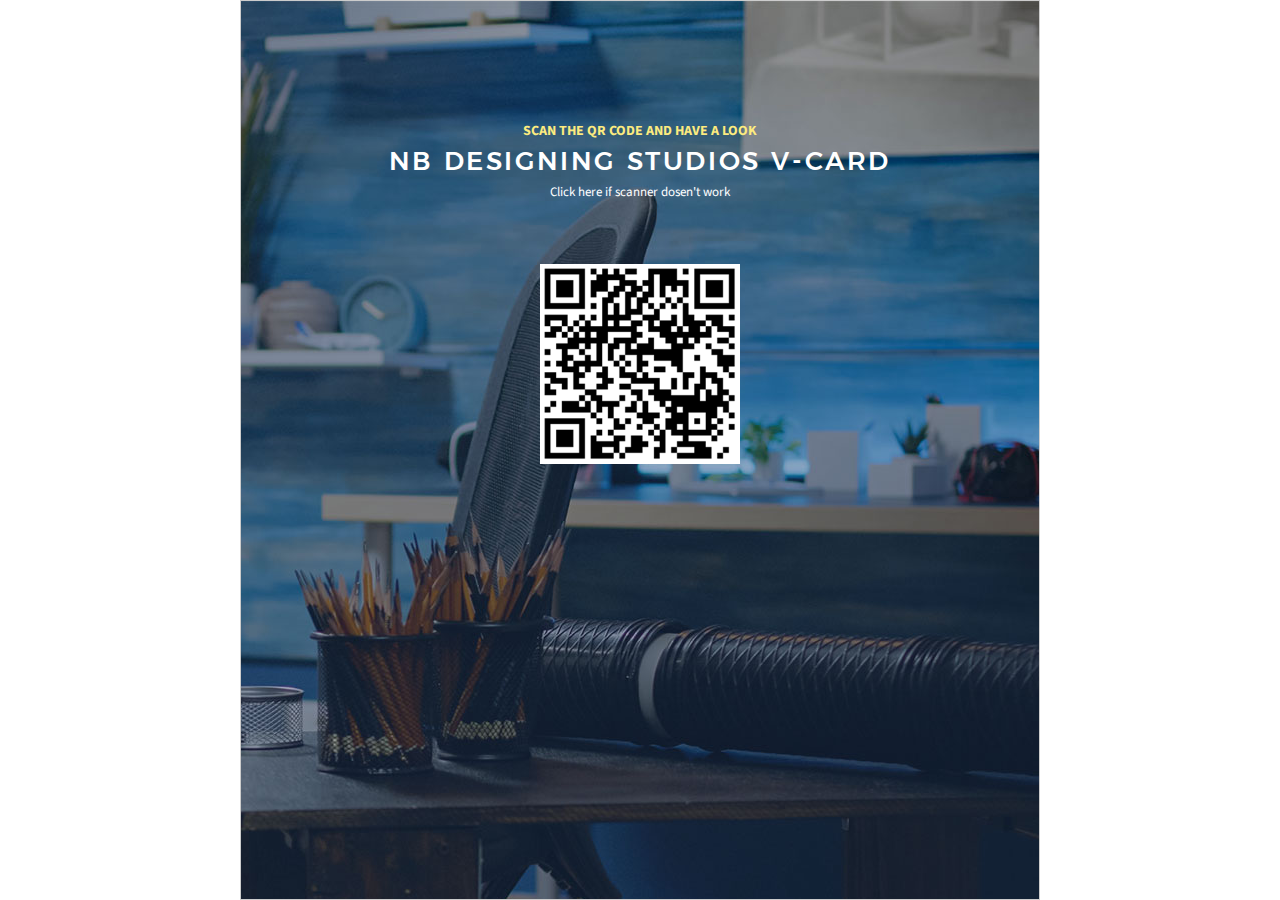
<file: index.html>
<!DOCTYPE html>
<html lang="en">
<meta http-equiv="content-type" content="text/html;charset=UTF-8" />

<head>
    <meta charset="utf-8" />
    <meta http-equiv="X-UA-Compatible" content="IE=edge" />
    <meta name="viewport" content="width=device-width, initial-scale=1, user-scalable=no" />

    <!-- Title of Website -->
    <title>NB Designing Studios</title>

    <meta name="description" content="Coming Soon Landing Page" />
    <meta name="keywords" content="" />
    <meta name="author" content="Egotype" />

    <!-- Favicon -->
    <link rel="icon" href="images/favicon.png" type="image/png" />
    <link rel="apple-touch-icon" href="apple-touch-icon.png" />
    <link rel="shortcut icon" href="images/favicon.png" type="image/x-icon" />

    <!-- Bootstrap CSS -->
    <link rel="stylesheet" href="css/plugins/bootstrap.min.css" />

    <!-- Font Icons -->
    <link rel="stylesheet" href="css/icons/font-awesome.css" />
    <link rel="stylesheet" href="css/icons/linea.css" />

    <!-- Google Fonts -->
    <link rel="stylesheet" type="text/css" href="https://fonts.googleapis.com/css?family=Source+Sans+Pro:300,400,600,700" />

    <!-- Plugins CSS -->
    <link rel="stylesheet" href="css/plugins/loaders.min.css" />
    <link rel="stylesheet" href="css/plugins/photoswipe.css" />
    <link rel="stylesheet" href="css/icons/photoswipe/icons.css" />

    <!-- Custom CSS -->
    <link rel="stylesheet" href="css/style.css" />

    <!-- Responsive CSS -->
    <link href="css/responsive.css" rel="stylesheet" />
</head>

<body>

    <div class="container">
        <div class="qr-section">
            <div class="content">
                <div class="col-24 head-block-1 mb-4">
                    <h3>NB Designing Studios v-card</h3>
                </div>
                <div class="col-24 text-block-1">
                    <p>Scan the QR Code and have a look</p>
                </div>
            </div>
            <div class="link-button">
                <a href="virtual-card.html">
                    Click here if scanner dosen't work
                </a>
            </div>
            <div class="image-block-1">
                <img src="./images/nb-qr.png" class="card-img-top img-1" alt="...">
            </div>
        </div>
    </div>

</body>

</html>
</file>
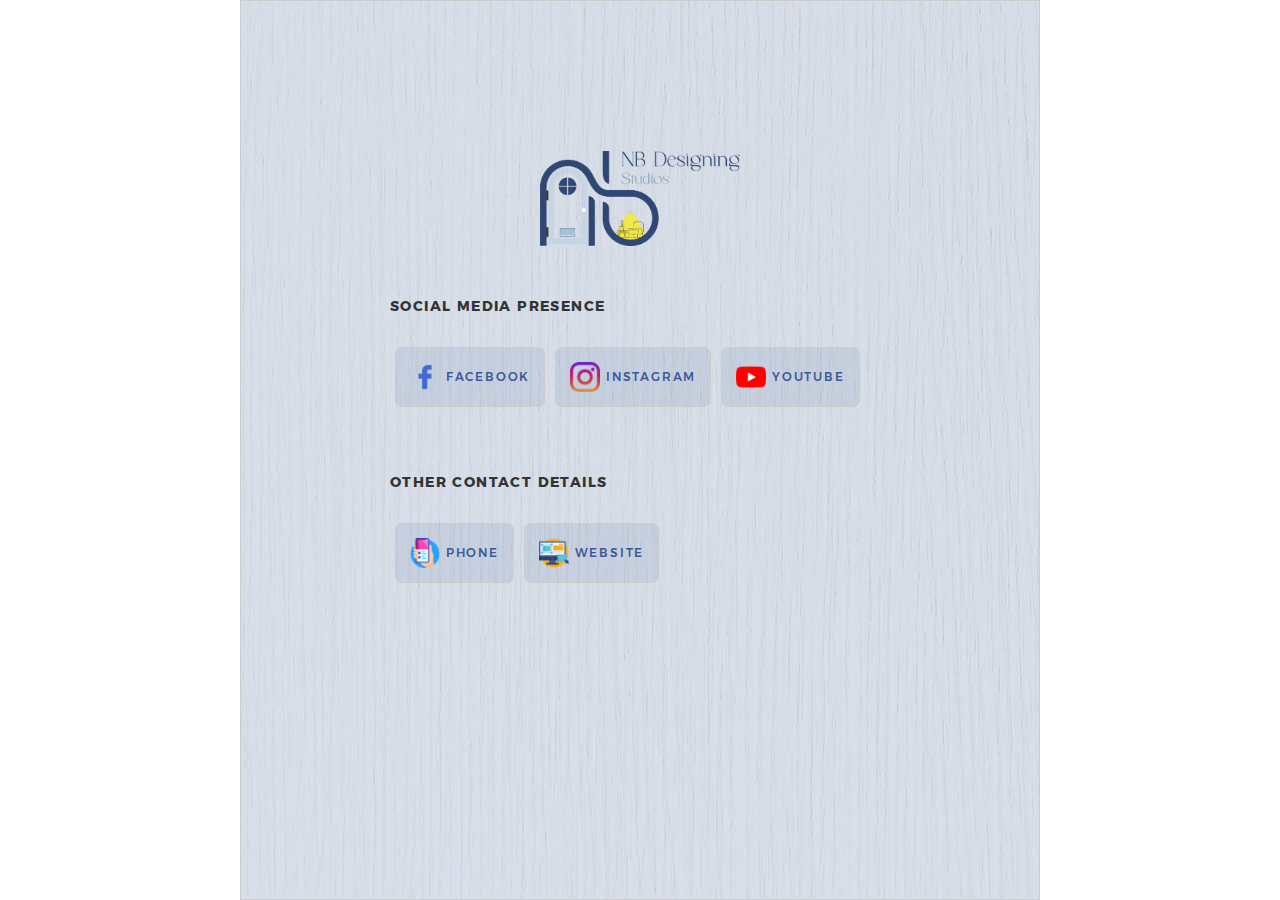
<file: virtual-card.html>
<!DOCTYPE html>
<html lang="en">
<meta http-equiv="content-type" content="text/html;charset=UTF-8" />

<head>
    <meta charset="utf-8" />
    <meta http-equiv="X-UA-Compatible" content="IE=edge" />
    <meta name="viewport" content="width=device-width, initial-scale=1, user-scalable=no" />

    <!-- Title of Website -->
    <title>NB Designing Studios &ndash; Virtual Card</title>

    <meta name="description" content="Coming Soon Landing Page" />
    <meta name="keywords" content="" />
    <meta name="author" content="Egotype" />

    <!-- Favicon -->
    <link rel="icon" href="favicon.png" type="image/png" />
    <link rel="apple-touch-icon" href="apple-touch-icon.png" />
    <link rel="shortcut icon" href="favicon.ico" type="image/x-icon" />

    <!-- Bootstrap CSS -->
    <link rel="stylesheet" href="css/plugins/bootstrap.min.css" />

    <!-- Font Icons -->
    <link rel="stylesheet" href="css/icons/font-awesome.css" />
    <link rel="stylesheet" href="css/icons/linea.css" />

    <!-- Google Fonts -->
    <link rel="stylesheet" type="text/css" href="https://fonts.googleapis.com/css?family=Source+Sans+Pro:300,400,600,700" />

    <!-- Plugins CSS -->
    <link rel="stylesheet" href="css/plugins/loaders.min.css" />
    <link rel="stylesheet" href="css/plugins/photoswipe.css" />
    <link rel="stylesheet" href="css/icons/photoswipe/icons.css" />

    <!-- Custom CSS -->
    <link rel="stylesheet" href="css/style.css" />

    <!-- Responsive CSS -->
    <link href="css/responsive.css" rel="stylesheet" />
</head>

<body>

    <div class="container">
        <div class="qr-section-1">
            <div class="image-block-2 mb-12">
                <img src="./images/nb-logo-write.png" alt="">
            </div>
            <!-- Social 1 -->
            <div class="social-media">
                <div class="head-block-2 mb-6">
                    <h4>Social Media Presence</h4>
                </div>
                <div class="block">
                    <a href="#">
                        <button type="button" class="btn">
                            <div class="image-block-3">
                                <img src="./images/face.png" alt="">
                            </div>
                            <span>
                                Facebook
                            </span>
                        </button>
                    </a>
                    <a href="https://www.instagram.com/nb_designing.studio?igsh=MWdqbjJpYm1oanJzbA%3D%3D" target="_blank">
                        <button type="button" class="btn">
                            <div class="image-block-3">
                                <img src="./images/insta.png" alt="">
                            </div>
                            <span>
                                Instagram
                            </span>
                        </button>
                    </a>
                    <a href="#" target="_blank">
                        <button type="button" class="btn">
                            <div class="image-block-3">
                                <img src="./images/you.png" alt="">
                            </div>
                            <span>
                                Youtube
                            </span>
                        </button>
                    </a>
                </div>
            </div>

            <!-- Social 2 -->
            <div class="social-media">
                <div class="head-block-2 mb-6">
                    <h4>Other Contact Details</h4>
                </div>
                <div class="block">
                    <a href="tel:+919730004102">
                        <button type="button" class="btn">
                            <div class="image-block-3">
                                <img src="./images/phone.png" alt="">
                            </div>
                            <span>
                                Phone
                            </span>
                        </button>
                    </a>
                    <a href="#" target="_blank">
                        <button type="button" class="btn">
                            <div class="image-block-3">
                                <img src="./images/web.png" alt="">
                            </div>
                            <span>
                                Website
                            </span>
                        </button>
                    </a>
                </div>
            </div>

            <div class="bottom-space"></div>

        </div>
    </div>

</body>

</html>
</file>
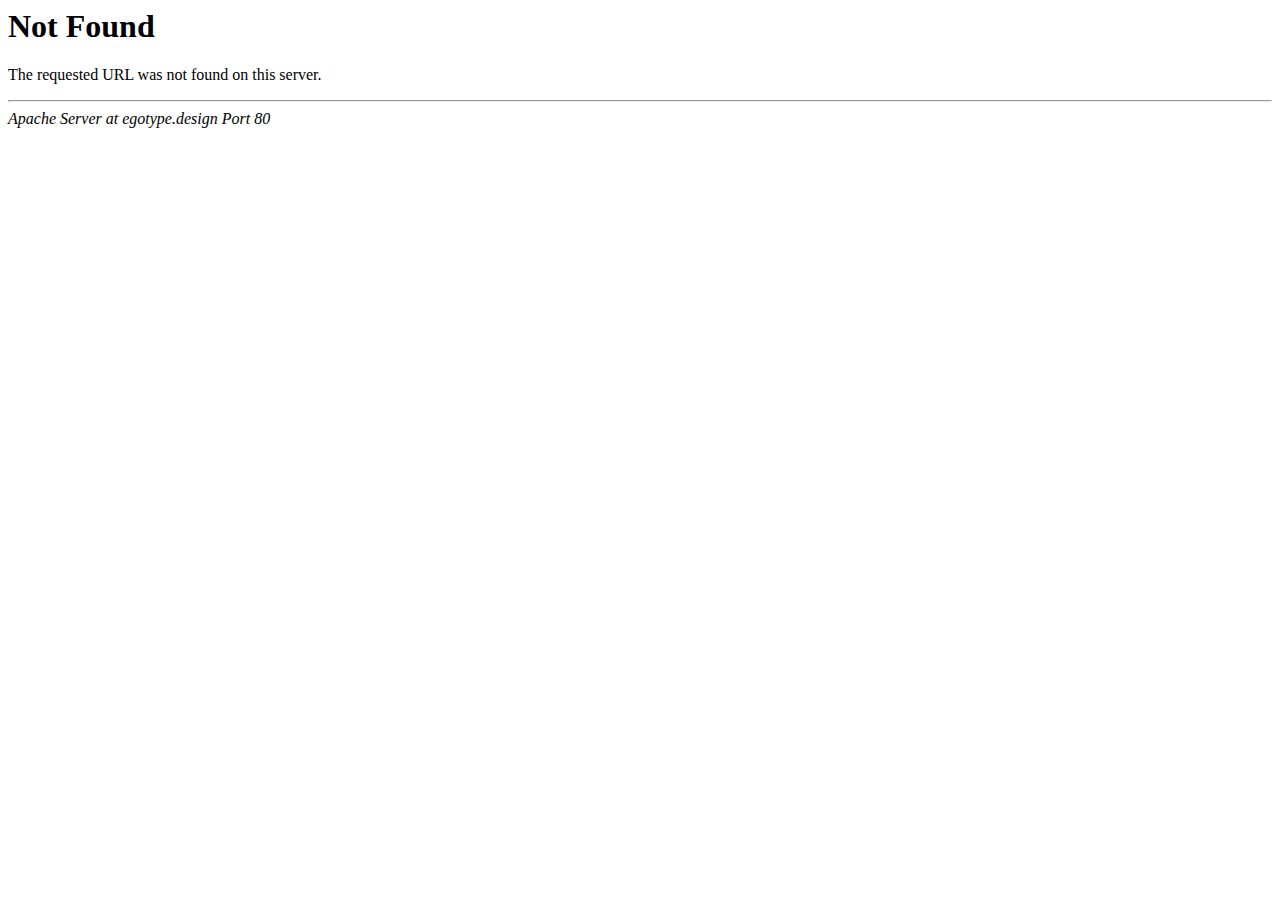
<file: css/fonts/glyphicons-halflings-regular-2.html>
<!DOCTYPE HTML PUBLIC "-//IETF//DTD HTML 2.0//EN">
<html><head>
<title>404 Not Found</title>
</head><body>
<h1>Not Found</h1>
<p>The requested URL was not found on this server.</p>
<hr>
<address>Apache Server at egotype.design Port 80</address>
</body></html>
</file>
<file: css/icons/linea.css>
@charset "UTF-8";

@font-face {
  font-family: "linea";
  src: url("../../fonts/linea/linea.eot");
  src: url("../../fonts/linea/linead41d.eot?#iefix") format("embedded-opentype"),
  url("../../fonts/linea/linea.woff") format("woff"),
  url("../../fonts/linea/linea.ttf") format("truetype"),
  url("../../fonts/linea/linea.svg#linea") format("svg");
  font-weight: normal;
  font-style: normal;

}

[data-icon]:before {
  font-family: "linea" !important;
  content: attr(data-icon);
  font-style: normal !important;
  font-weight: normal !important;
  font-variant: normal !important;
  text-transform: none !important;
  speak: none;
  line-height: 1;
  -webkit-font-smoothing: antialiased;
  -moz-osx-font-smoothing: grayscale;
}

[class^="icon-"]:before,
[class*=" icon-"]:before {
  font-family: "linea" !important;
  font-style: normal !important;
  font-weight: normal !important;
  font-variant: normal !important;
  text-transform: none !important;
  speak: none;
  line-height: 1;
  -webkit-font-smoothing: antialiased;
  -moz-osx-font-smoothing: grayscale;
}

.icon-arrows-anticlockwise:before {
  content: "\61";
}

.icon-arrows-anticlockwise-dashed:before {
  content: "\62";
}

.icon-arrows-button-down:before {
  content: "\63";
}

.icon-arrows-button-off:before {
  content: "\64";
}

.icon-arrows-button-on:before {
  content: "\65";
}

.icon-arrows-button-up-1:before {
  content: "\66";
}

.icon-arrows-check:before {
  content: "\67";
}

.icon-arrows-circle-check:before {
  content: "\68";
}

.icon-arrows-circle-down:before {
  content: "\69";
}

.icon-arrows-circle-downleft:before {
  content: "\6a";
}

.icon-arrows-circle-downright:before {
  content: "\6b";
}

.icon-arrows-circle-left:before {
  content: "\6c";
}

.icon-arrows-circle-minus:before {
  content: "\6d";
}

.icon-arrows-circle-plus:before {
  content: "\6e";
}

.icon-arrows-circle-remove:before {
  content: "\6f";
}

.icon-arrows-circle-right:before {
  content: "\70";
}

.icon-arrows-circle-up:before {
  content: "\71";
}

.icon-arrows-circle-upleft:before {
  content: "\72";
}

.icon-arrows-circle-upright:before {
  content: "\73";
}

.icon-arrows-clockwise:before {
  content: "\74";
}

.icon-arrows-clockwise-dashed:before {
  content: "\75";
}

.icon-arrows-compress:before {
  content: "\76";
}

.icon-arrows-deny:before {
  content: "\77";
}

.icon-arrows-diagonal:before {
  content: "\78";
}

.icon-arrows-diagonal2:before {
  content: "\79";
}

.icon-arrows-down:before {
  content: "\7a";
}

.icon-arrows-down-double:before {
  content: "\41";
}

.icon-arrows-downleft:before {
  content: "\42";
}

.icon-arrows-downright:before {
  content: "\43";
}

.icon-arrows-drag-down:before {
  content: "\44";
}

.icon-arrows-drag-down-dashed:before {
  content: "\45";
}

.icon-arrows-drag-horiz:before {
  content: "\46";
}

.icon-arrows-drag-left:before {
  content: "\47";
}

.icon-arrows-drag-left-dashed:before {
  content: "\48";
}

.icon-arrows-drag-right:before {
  content: "\49";
}

.icon-arrows-drag-right-dashed:before {
  content: "\4a";
}

.icon-arrows-drag-up:before {
  content: "\4b";
}

.icon-arrows-drag-up-dashed:before {
  content: "\4c";
}

.icon-arrows-drag-vert:before {
  content: "\4d";
}

.icon-arrows-exclamation:before {
  content: "\4e";
}

.icon-arrows-expand:before {
  content: "\4f";
}

.icon-arrows-expand-diagonal1:before {
  content: "\50";
}

.icon-arrows-expand-horizontal1:before {
  content: "\51";
}

.icon-arrows-expand-vertical1:before {
  content: "\52";
}

.icon-arrows-fit-horizontal:before {
  content: "\53";
}

.icon-arrows-fit-vertical:before {
  content: "\54";
}

.icon-arrows-glide:before {
  content: "\55";
}

.icon-arrows-glide-horizontal:before {
  content: "\56";
}

.icon-arrows-glide-vertical:before {
  content: "\57";
}

.icon-arrows-hamburger1:before {
  content: "\58";
}

.icon-arrows-hamburger-2:before {
  content: "\59";
}

.icon-arrows-horizontal:before {
  content: "\5a";
}

.icon-arrows-info:before {
  content: "\30";
}

.icon-arrows-keyboard-alt:before {
  content: "\31";
}

.icon-arrows-keyboard-cmd:before {
  content: "\32";
}

.icon-arrows-keyboard-delete:before {
  content: "\33";
}

.icon-arrows-keyboard-down:before {
  content: "\34";
}

.icon-arrows-keyboard-left:before {
  content: "\35";
}

.icon-arrows-keyboard-return:before {
  content: "\36";
}

.icon-arrows-keyboard-right:before {
  content: "\37";
}

.icon-arrows-keyboard-shift:before {
  content: "\38";
}

.icon-arrows-keyboard-tab:before {
  content: "\39";
}

.icon-arrows-keyboard-up:before {
  content: "\21";
}

.icon-arrows-left:before {
  content: "\22";
}

.icon-arrows-left-double-32:before {
  content: "\23";
}

.icon-arrows-minus:before {
  content: "\24";
}

.icon-arrows-move:before {
  content: "\25";
}

.icon-arrows-move2:before {
  content: "\26";
}

.icon-arrows-move-bottom:before {
  content: "\27";
}

.icon-arrows-move-left:before {
  content: "\28";
}

.icon-arrows-move-right:before {
  content: "\29";
}

.icon-arrows-move-top:before {
  content: "\2a";
}

.icon-arrows-plus:before {
  content: "\2b";
}

.icon-arrows-question:before {
  content: "\2c";
}

.icon-arrows-remove:before {
  content: "\2d";
}

.icon-arrows-right:before {
  content: "\2e";
}

.icon-arrows-right-double:before {
  content: "\2f";
}

.icon-arrows-rotate:before {
  content: "\3a";
}

.icon-arrows-rotate-anti:before {
  content: "\3b";
}

.icon-arrows-rotate-anti-dashed:before {
  content: "\3c";
}

.icon-arrows-rotate-dashed:before {
  content: "\3d";
}

.icon-arrows-shrink:before {
  content: "\3e";
}

.icon-arrows-shrink-diagonal1:before {
  content: "\3f";
}

.icon-arrows-shrink-diagonal2:before {
  content: "\40";
}

.icon-arrows-shrink-horizonal2:before {
  content: "\5b";
}

.icon-arrows-shrink-horizontal1:before {
  content: "\5d";
}

.icon-arrows-shrink-vertical1:before {
  content: "\5e";
}

.icon-arrows-shrink-vertical2:before {
  content: "\5f";
}

.icon-arrows-sign-down:before {
  content: "\60";
}

.icon-arrows-sign-left:before {
  content: "\7b";
}

.icon-arrows-sign-right:before {
  content: "\7c";
}

.icon-arrows-sign-up:before {
  content: "\7d";
}

.icon-arrows-slide-down1:before {
  content: "\7e";
}

.icon-arrows-slide-down2:before {
  content: "\5c";
}

.icon-arrows-slide-left1:before {
  content: "\e000";
}

.icon-arrows-slide-left2:before {
  content: "\e001";
}

.icon-arrows-slide-right1:before {
  content: "\e002";
}

.icon-arrows-slide-right2:before {
  content: "\e003";
}

.icon-arrows-slide-up1:before {
  content: "\e004";
}

.icon-arrows-slide-up2:before {
  content: "\e005";
}

.icon-arrows-slim-down:before {
  content: "\e006";
}

.icon-arrows-slim-down-dashed:before {
  content: "\e007";
}

.icon-arrows-slim-left:before {
  content: "\e008";
}

.icon-arrows-slim-left-dashed:before {
  content: "\e009";
}

.icon-arrows-slim-right:before {
  content: "\e00a";
}

.icon-arrows-slim-right-dashed:before {
  content: "\e00b";
}

.icon-arrows-slim-up:before {
  content: "\e00c";
}

.icon-arrows-slim-up-dashed:before {
  content: "\e00d";
}

.icon-arrows-square-check:before {
  content: "\e00e";
}

.icon-arrows-square-down:before {
  content: "\e00f";
}

.icon-arrows-square-downleft:before {
  content: "\e010";
}

.icon-arrows-square-downright:before {
  content: "\e011";
}

.icon-arrows-square-left:before {
  content: "\e012";
}

.icon-arrows-square-minus:before {
  content: "\e013";
}

.icon-arrows-square-plus:before {
  content: "\e014";
}

.icon-arrows-square-remove:before {
  content: "\e015";
}

.icon-arrows-square-right:before {
  content: "\e016";
}

.icon-arrows-square-up:before {
  content: "\e017";
}

.icon-arrows-square-upleft:before {
  content: "\e018";
}

.icon-arrows-square-upright:before {
  content: "\e019";
}

.icon-arrows-squares:before {
  content: "\e01a";
}

.icon-arrows-stretch-diagonal1:before {
  content: "\e01b";
}

.icon-arrows-stretch-diagonal2:before {
  content: "\e01c";
}

.icon-arrows-stretch-diagonal3:before {
  content: "\e01d";
}

.icon-arrows-stretch-diagonal4:before {
  content: "\e01e";
}

.icon-arrows-stretch-horizontal1:before {
  content: "\e01f";
}

.icon-arrows-stretch-horizontal2:before {
  content: "\e020";
}

.icon-arrows-stretch-vertical1:before {
  content: "\e021";
}

.icon-arrows-stretch-vertical2:before {
  content: "\e022";
}

.icon-arrows-switch-horizontal:before {
  content: "\e023";
}

.icon-arrows-switch-vertical:before {
  content: "\e024";
}

.icon-arrows-up:before {
  content: "\e025";
}

.icon-arrows-up-double-33:before {
  content: "\e026";
}

.icon-arrows-upleft:before {
  content: "\e027";
}

.icon-arrows-upright:before {
  content: "\e028";
}

.icon-arrows-vertical:before {
  content: "\e029";
}

.icon-basic-accelerator:before {
  content: "\e02a";
}

.icon-basic-alarm:before {
  content: "\e02b";
}

.icon-basic-anchor:before {
  content: "\e02c";
}

.icon-basic-anticlockwise:before {
  content: "\e02d";
}

.icon-basic-archive:before {
  content: "\e02e";
}

.icon-basic-archive-full:before {
  content: "\e02f";
}

.icon-basic-ban:before {
  content: "\e030";
}

.icon-basic-battery-charge:before {
  content: "\e031";
}

.icon-basic-battery-empty:before {
  content: "\e032";
}

.icon-basic-battery-full:before {
  content: "\e033";
}

.icon-basic-battery-half:before {
  content: "\e034";
}

.icon-basic-bolt:before {
  content: "\e035";
}

.icon-basic-book:before {
  content: "\e036";
}

.icon-basic-book-pen:before {
  content: "\e037";
}

.icon-basic-book-pencil:before {
  content: "\e038";
}

.icon-basic-bookmark:before {
  content: "\e039";
}

.icon-basic-calculator:before {
  content: "\e03a";
}

.icon-basic-calendar:before {
  content: "\e03b";
}

.icon-basic-cards-diamonds:before {
  content: "\e03c";
}

.icon-basic-cards-hearts:before {
  content: "\e03d";
}

.icon-basic-case:before {
  content: "\e03e";
}

.icon-basic-chronometer:before {
  content: "\e03f";
}

.icon-basic-clessidre:before {
  content: "\e040";
}

.icon-basic-clock:before {
  content: "\e041";
}

.icon-basic-clockwise:before {
  content: "\e042";
}

.icon-basic-cloud:before {
  content: "\e043";
}

.icon-basic-clubs:before {
  content: "\e044";
}

.icon-basic-compass:before {
  content: "\e045";
}

.icon-basic-cup:before {
  content: "\e046";
}

.icon-basic-diamonds:before {
  content: "\e047";
}

.icon-basic-display:before {
  content: "\e048";
}

.icon-basic-download:before {
  content: "\e049";
}

.icon-basic-exclamation:before {
  content: "\e04a";
}

.icon-basic-eye:before {
  content: "\e04b";
}

.icon-basic-eye-closed:before {
  content: "\e04c";
}

.icon-basic-female:before {
  content: "\e04d";
}

.icon-basic-flag1:before {
  content: "\e04e";
}

.icon-basic-flag2:before {
  content: "\e04f";
}

.icon-basic-floppydisk:before {
  content: "\e050";
}

.icon-basic-folder:before {
  content: "\e051";
}

.icon-basic-folder-multiple:before {
  content: "\e052";
}

.icon-basic-gear:before {
  content: "\e053";
}

.icon-basic-geolocalize-01:before {
  content: "\e054";
}

.icon-basic-geolocalize-05:before {
  content: "\e055";
}

.icon-basic-globe:before {
  content: "\e056";
}

.icon-basic-gunsight:before {
  content: "\e057";
}

.icon-basic-hammer:before {
  content: "\e058";
}

.icon-basic-headset:before {
  content: "\e059";
}

.icon-basic-heart:before {
  content: "\e05a";
}

.icon-basic-heart-broken:before {
  content: "\e05b";
}

.icon-basic-helm:before {
  content: "\e05c";
}

.icon-basic-home:before {
  content: "\e05d";
}

.icon-basic-info:before {
  content: "\e05e";
}

.icon-basic-ipod:before {
  content: "\e05f";
}

.icon-basic-joypad:before {
  content: "\e060";
}

.icon-basic-key:before {
  content: "\e061";
}

.icon-basic-keyboard:before {
  content: "\e062";
}

.icon-basic-laptop:before {
  content: "\e063";
}

.icon-basic-life-buoy:before {
  content: "\e064";
}

.icon-basic-lightbulb:before {
  content: "\e065";
}

.icon-basic-link:before {
  content: "\e066";
}

.icon-basic-lock:before {
  content: "\e067";
}

.icon-basic-lock-open:before {
  content: "\e068";
}

.icon-basic-magic-mouse:before {
  content: "\e069";
}

.icon-basic-magnifier:before {
  content: "\e06a";
}

.icon-basic-magnifier-minus:before {
  content: "\e06b";
}

.icon-basic-magnifier-plus:before {
  content: "\e06c";
}

.icon-basic-mail:before {
  content: "\e06d";
}

.icon-basic-mail-multiple:before {
  content: "\e06e";
}

.icon-basic-mail-open:before {
  content: "\e06f";
}

.icon-basic-mail-open-text:before {
  content: "\e070";
}

.icon-basic-male:before {
  content: "\e071";
}

.icon-basic-map:before {
  content: "\e072";
}

.icon-basic-message:before {
  content: "\e073";
}

.icon-basic-message-multiple:before {
  content: "\e074";
}

.icon-basic-message-txt:before {
  content: "\e075";
}

.icon-basic-mixer2:before {
  content: "\e076";
}

.icon-basic-mouse:before {
  content: "\e077";
}

.icon-basic-notebook:before {
  content: "\e078";
}

.icon-basic-notebook-pen:before {
  content: "\e079";
}

.icon-basic-notebook-pencil:before {
  content: "\e07a";
}

.icon-basic-paperplane:before {
  content: "\e07b";
}

.icon-basic-pencil-ruler:before {
  content: "\e07c";
}

.icon-basic-pencil-ruler-pen:before {
  content: "\e07d";
}

.icon-basic-photo:before {
  content: "\e07e";
}

.icon-basic-picture:before {
  content: "\e07f";
}

.icon-basic-picture-multiple:before {
  content: "\e080";
}

.icon-basic-pin1:before {
  content: "\e081";
}

.icon-basic-pin2:before {
  content: "\e082";
}

.icon-basic-postcard:before {
  content: "\e083";
}

.icon-basic-postcard-multiple:before {
  content: "\e084";
}

.icon-basic-printer:before {
  content: "\e085";
}

.icon-basic-question:before {
  content: "\e086";
}

.icon-basic-rss:before {
  content: "\e087";
}

.icon-basic-server:before {
  content: "\e088";
}

.icon-basic-server2:before {
  content: "\e089";
}

.icon-basic-server-cloud:before {
  content: "\e08a";
}

.icon-basic-server-download:before {
  content: "\e08b";
}

.icon-basic-server-upload:before {
  content: "\e08c";
}

.icon-basic-settings:before {
  content: "\e08d";
}

.icon-basic-share:before {
  content: "\e08e";
}

.icon-basic-sheet:before {
  content: "\e08f";
}

.icon-basic-sheet-multiple:before {
  content: "\e090";
}

.icon-basic-sheet-pen:before {
  content: "\e091";
}

.icon-basic-sheet-pencil:before {
  content: "\e092";
}

.icon-basic-sheet-txt:before {
  content: "\e093";
}

.icon-basic-signs:before {
  content: "\e094";
}

.icon-basic-smartphone:before {
  content: "\e095";
}

.icon-basic-spades:before {
  content: "\e096";
}

.icon-basic-spread:before {
  content: "\e097";
}

.icon-basic-spread-bookmark:before {
  content: "\e098";
}

.icon-basic-spread-text:before {
  content: "\e099";
}

.icon-basic-spread-text-bookmark:before {
  content: "\e09a";
}

.icon-basic-star:before {
  content: "\e09b";
}

.icon-basic-tablet:before {
  content: "\e09c";
}

.icon-basic-target:before {
  content: "\e09d";
}

.icon-basic-todo:before {
  content: "\e09e";
}

.icon-basic-todo-pen:before {
  content: "\e09f";
}

.icon-basic-todo-pencil:before {
  content: "\e0a0";
}

.icon-basic-todo-txt:before {
  content: "\e0a1";
}

.icon-basic-todolist-pen:before {
  content: "\e0a2";
}

.icon-basic-todolist-pencil:before {
  content: "\e0a3";
}

.icon-basic-trashcan:before {
  content: "\e0a4";
}

.icon-basic-trashcan-full:before {
  content: "\e0a5";
}

.icon-basic-trashcan-refresh:before {
  content: "\e0a6";
}

.icon-basic-trashcan-remove:before {
  content: "\e0a7";
}

.icon-basic-upload:before {
  content: "\e0a8";
}

.icon-basic-usb:before {
  content: "\e0a9";
}

.icon-basic-video:before {
  content: "\e0aa";
}

.icon-basic-watch:before {
  content: "\e0ab";
}

.icon-basic-webpage:before {
  content: "\e0ac";
}

.icon-basic-webpage-img-txt:before {
  content: "\e0ad";
}

.icon-basic-webpage-multiple:before {
  content: "\e0ae";
}

.icon-basic-webpage-txt:before {
  content: "\e0af";
}

.icon-basic-world:before {
  content: "\e0b0";
}

.icon-basic-elaboration-bookmark-checck:before {
  content: "\e0b1";
}

.icon-basic-elaboration-bookmark-minus:before {
  content: "\e0b2";
}

.icon-basic-elaboration-bookmark-plus:before {
  content: "\e0b3";
}

.icon-basic-elaboration-bookmark-remove:before {
  content: "\e0b4";
}

.icon-basic-elaboration-briefcase-check:before {
  content: "\e0b5";
}

.icon-basic-elaboration-briefcase-download:before {
  content: "\e0b6";
}

.icon-basic-elaboration-briefcase-flagged:before {
  content: "\e0b7";
}

.icon-basic-elaboration-briefcase-minus:before {
  content: "\e0b8";
}

.icon-basic-elaboration-briefcase-plus:before {
  content: "\e0b9";
}

.icon-basic-elaboration-briefcase-refresh:before {
  content: "\e0ba";
}

.icon-basic-elaboration-briefcase-remove:before {
  content: "\e0bb";
}

.icon-basic-elaboration-briefcase-search:before {
  content: "\e0bc";
}

.icon-basic-elaboration-briefcase-star:before {
  content: "\e0bd";
}

.icon-basic-elaboration-briefcase-upload:before {
  content: "\e0be";
}

.icon-basic-elaboration-browser-check:before {
  content: "\e0bf";
}

.icon-basic-elaboration-browser-download:before {
  content: "\e0c0";
}

.icon-basic-elaboration-browser-minus:before {
  content: "\e0c1";
}

.icon-basic-elaboration-browser-plus:before {
  content: "\e0c2";
}

.icon-basic-elaboration-browser-refresh:before {
  content: "\e0c3";
}

.icon-basic-elaboration-browser-remove:before {
  content: "\e0c4";
}

.icon-basic-elaboration-browser-search:before {
  content: "\e0c5";
}

.icon-basic-elaboration-browser-star:before {
  content: "\e0c6";
}

.icon-basic-elaboration-browser-upload:before {
  content: "\e0c7";
}

.icon-basic-elaboration-calendar-check:before {
  content: "\e0c8";
}

.icon-basic-elaboration-calendar-cloud:before {
  content: "\e0c9";
}

.icon-basic-elaboration-calendar-download:before {
  content: "\e0ca";
}

.icon-basic-elaboration-calendar-empty:before {
  content: "\e0cb";
}

.icon-basic-elaboration-calendar-flagged:before {
  content: "\e0cc";
}

.icon-basic-elaboration-calendar-heart:before {
  content: "\e0cd";
}

.icon-basic-elaboration-calendar-minus:before {
  content: "\e0ce";
}

.icon-basic-elaboration-calendar-next:before {
  content: "\e0cf";
}

.icon-basic-elaboration-calendar-noaccess:before {
  content: "\e0d0";
}

.icon-basic-elaboration-calendar-pencil:before {
  content: "\e0d1";
}

.icon-basic-elaboration-calendar-plus:before {
  content: "\e0d2";
}

.icon-basic-elaboration-calendar-previous:before {
  content: "\e0d3";
}

.icon-basic-elaboration-calendar-refresh:before {
  content: "\e0d4";
}

.icon-basic-elaboration-calendar-remove:before {
  content: "\e0d5";
}

.icon-basic-elaboration-calendar-search:before {
  content: "\e0d6";
}

.icon-basic-elaboration-calendar-star:before {
  content: "\e0d7";
}

.icon-basic-elaboration-calendar-upload:before {
  content: "\e0d8";
}

.icon-basic-elaboration-cloud-check:before {
  content: "\e0d9";
}

.icon-basic-elaboration-cloud-download:before {
  content: "\e0da";
}

.icon-basic-elaboration-cloud-minus:before {
  content: "\e0db";
}

.icon-basic-elaboration-cloud-noaccess:before {
  content: "\e0dc";
}

.icon-basic-elaboration-cloud-plus:before {
  content: "\e0dd";
}

.icon-basic-elaboration-cloud-refresh:before {
  content: "\e0de";
}

.icon-basic-elaboration-cloud-remove:before {
  content: "\e0df";
}

.icon-basic-elaboration-cloud-search:before {
  content: "\e0e0";
}

.icon-basic-elaboration-cloud-upload:before {
  content: "\e0e1";
}

.icon-basic-elaboration-document-check:before {
  content: "\e0e2";
}

.icon-basic-elaboration-document-cloud:before {
  content: "\e0e3";
}

.icon-basic-elaboration-document-download:before {
  content: "\e0e4";
}

.icon-basic-elaboration-document-flagged:before {
  content: "\e0e5";
}

.icon-basic-elaboration-document-graph:before {
  content: "\e0e6";
}

.icon-basic-elaboration-document-heart:before {
  content: "\e0e7";
}

.icon-basic-elaboration-document-minus:before {
  content: "\e0e8";
}

.icon-basic-elaboration-document-next:before {
  content: "\e0e9";
}

.icon-basic-elaboration-document-noaccess:before {
  content: "\e0ea";
}

.icon-basic-elaboration-document-note:before {
  content: "\e0eb";
}

.icon-basic-elaboration-document-pencil:before {
  content: "\e0ec";
}

.icon-basic-elaboration-document-picture:before {
  content: "\e0ed";
}

.icon-basic-elaboration-document-plus:before {
  content: "\e0ee";
}

.icon-basic-elaboration-document-previous:before {
  content: "\e0ef";
}

.icon-basic-elaboration-document-refresh:before {
  content: "\e0f0";
}

.icon-basic-elaboration-document-remove:before {
  content: "\e0f1";
}

.icon-basic-elaboration-document-search:before {
  content: "\e0f2";
}

.icon-basic-elaboration-document-star:before {
  content: "\e0f3";
}

.icon-basic-elaboration-document-upload:before {
  content: "\e0f4";
}

.icon-basic-elaboration-folder-check:before {
  content: "\e0f5";
}

.icon-basic-elaboration-folder-cloud:before {
  content: "\e0f6";
}

.icon-basic-elaboration-folder-document:before {
  content: "\e0f7";
}

.icon-basic-elaboration-folder-download:before {
  content: "\e0f8";
}

.icon-basic-elaboration-folder-flagged:before {
  content: "\e0f9";
}

.icon-basic-elaboration-folder-graph:before {
  content: "\e0fa";
}

.icon-basic-elaboration-folder-heart:before {
  content: "\e0fb";
}

.icon-basic-elaboration-folder-minus:before {
  content: "\e0fc";
}

.icon-basic-elaboration-folder-next:before {
  content: "\e0fd";
}

.icon-basic-elaboration-folder-noaccess:before {
  content: "\e0fe";
}

.icon-basic-elaboration-folder-note:before {
  content: "\e0ff";
}

.icon-basic-elaboration-folder-pencil:before {
  content: "\e100";
}

.icon-basic-elaboration-folder-picture:before {
  content: "\e101";
}

.icon-basic-elaboration-folder-plus:before {
  content: "\e102";
}

.icon-basic-elaboration-folder-previous:before {
  content: "\e103";
}

.icon-basic-elaboration-folder-refresh:before {
  content: "\e104";
}

.icon-basic-elaboration-folder-remove:before {
  content: "\e105";
}

.icon-basic-elaboration-folder-search:before {
  content: "\e106";
}

.icon-basic-elaboration-folder-star:before {
  content: "\e107";
}

.icon-basic-elaboration-folder-upload:before {
  content: "\e108";
}

.icon-basic-elaboration-mail-check:before {
  content: "\e109";
}

.icon-basic-elaboration-mail-cloud:before {
  content: "\e10a";
}

.icon-basic-elaboration-mail-document:before {
  content: "\e10b";
}

.icon-basic-elaboration-mail-download:before {
  content: "\e10c";
}

.icon-basic-elaboration-mail-flagged:before {
  content: "\e10d";
}

.icon-basic-elaboration-mail-heart:before {
  content: "\e10e";
}

.icon-basic-elaboration-mail-next:before {
  content: "\e10f";
}

.icon-basic-elaboration-mail-noaccess:before {
  content: "\e110";
}

.icon-basic-elaboration-mail-note:before {
  content: "\e111";
}

.icon-basic-elaboration-mail-pencil:before {
  content: "\e112";
}

.icon-basic-elaboration-mail-picture:before {
  content: "\e113";
}

.icon-basic-elaboration-mail-previous:before {
  content: "\e114";
}

.icon-basic-elaboration-mail-refresh:before {
  content: "\e115";
}

.icon-basic-elaboration-mail-remove:before {
  content: "\e116";
}

.icon-basic-elaboration-mail-search:before {
  content: "\e117";
}

.icon-basic-elaboration-mail-star:before {
  content: "\e118";
}

.icon-basic-elaboration-mail-upload:before {
  content: "\e119";
}

.icon-basic-elaboration-message-check:before {
  content: "\e11a";
}

.icon-basic-elaboration-message-dots:before {
  content: "\e11b";
}

.icon-basic-elaboration-message-happy:before {
  content: "\e11c";
}

.icon-basic-elaboration-message-heart:before {
  content: "\e11d";
}

.icon-basic-elaboration-message-minus:before {
  content: "\e11e";
}

.icon-basic-elaboration-message-note:before {
  content: "\e11f";
}

.icon-basic-elaboration-message-plus:before {
  content: "\e120";
}

.icon-basic-elaboration-message-refresh:before {
  content: "\e121";
}

.icon-basic-elaboration-message-remove:before {
  content: "\e122";
}

.icon-basic-elaboration-message-sad:before {
  content: "\e123";
}

.icon-basic-elaboration-smartphone-cloud:before {
  content: "\e124";
}

.icon-basic-elaboration-smartphone-heart:before {
  content: "\e125";
}

.icon-basic-elaboration-smartphone-noaccess:before {
  content: "\e126";
}

.icon-basic-elaboration-smartphone-note:before {
  content: "\e127";
}

.icon-basic-elaboration-smartphone-pencil:before {
  content: "\e128";
}

.icon-basic-elaboration-smartphone-picture:before {
  content: "\e129";
}

.icon-basic-elaboration-smartphone-refresh:before {
  content: "\e12a";
}

.icon-basic-elaboration-smartphone-search:before {
  content: "\e12b";
}

.icon-basic-elaboration-tablet-cloud:before {
  content: "\e12c";
}

.icon-basic-elaboration-tablet-heart:before {
  content: "\e12d";
}

.icon-basic-elaboration-tablet-noaccess:before {
  content: "\e12e";
}

.icon-basic-elaboration-tablet-note:before {
  content: "\e12f";
}

.icon-basic-elaboration-tablet-pencil:before {
  content: "\e130";
}

.icon-basic-elaboration-tablet-picture:before {
  content: "\e131";
}

.icon-basic-elaboration-tablet-refresh:before {
  content: "\e132";
}

.icon-basic-elaboration-tablet-search:before {
  content: "\e133";
}

.icon-basic-elaboration-todolist-2:before {
  content: "\e134";
}

.icon-basic-elaboration-todolist-check:before {
  content: "\e135";
}

.icon-basic-elaboration-todolist-cloud:before {
  content: "\e136";
}

.icon-basic-elaboration-todolist-download:before {
  content: "\e137";
}

.icon-basic-elaboration-todolist-flagged:before {
  content: "\e138";
}

.icon-basic-elaboration-todolist-minus:before {
  content: "\e139";
}

.icon-basic-elaboration-todolist-noaccess:before {
  content: "\e13a";
}

.icon-basic-elaboration-todolist-pencil:before {
  content: "\e13b";
}

.icon-basic-elaboration-todolist-plus:before {
  content: "\e13c";
}

.icon-basic-elaboration-todolist-refresh:before {
  content: "\e13d";
}

.icon-basic-elaboration-todolist-remove:before {
  content: "\e13e";
}

.icon-basic-elaboration-todolist-search:before {
  content: "\e13f";
}

.icon-basic-elaboration-todolist-star:before {
  content: "\e140";
}

.icon-basic-elaboration-todolist-upload:before {
  content: "\e141";
}

.icon-ecommerce-bag:before {
  content: "\e142";
}

.icon-ecommerce-bag-check:before {
  content: "\e143";
}

.icon-ecommerce-bag-cloud:before {
  content: "\e144";
}

.icon-ecommerce-bag-download:before {
  content: "\e145";
}

.icon-ecommerce-bag-minus:before {
  content: "\e146";
}

.icon-ecommerce-bag-plus:before {
  content: "\e147";
}

.icon-ecommerce-bag-refresh:before {
  content: "\e148";
}

.icon-ecommerce-bag-remove:before {
  content: "\e149";
}

.icon-ecommerce-bag-search:before {
  content: "\e14a";
}

.icon-ecommerce-bag-upload:before {
  content: "\e14b";
}

.icon-ecommerce-banknote:before {
  content: "\e14c";
}

.icon-ecommerce-banknotes:before {
  content: "\e14d";
}

.icon-ecommerce-basket:before {
  content: "\e14e";
}

.icon-ecommerce-basket-check:before {
  content: "\e14f";
}

.icon-ecommerce-basket-cloud:before {
  content: "\e150";
}

.icon-ecommerce-basket-download:before {
  content: "\e151";
}

.icon-ecommerce-basket-minus:before {
  content: "\e152";
}

.icon-ecommerce-basket-plus:before {
  content: "\e153";
}

.icon-ecommerce-basket-refresh:before {
  content: "\e154";
}

.icon-ecommerce-basket-remove:before {
  content: "\e155";
}

.icon-ecommerce-basket-search:before {
  content: "\e156";
}

.icon-ecommerce-basket-upload:before {
  content: "\e157";
}

.icon-ecommerce-bath:before {
  content: "\e158";
}

.icon-ecommerce-cart:before {
  content: "\e159";
}

.icon-ecommerce-cart-check:before {
  content: "\e15a";
}

.icon-ecommerce-cart-cloud:before {
  content: "\e15b";
}

.icon-ecommerce-cart-content:before {
  content: "\e15c";
}

.icon-ecommerce-cart-download:before {
  content: "\e15d";
}

.icon-ecommerce-cart-minus:before {
  content: "\e15e";
}

.icon-ecommerce-cart-plus:before {
  content: "\e15f";
}

.icon-ecommerce-cart-refresh:before {
  content: "\e160";
}

.icon-ecommerce-cart-remove:before {
  content: "\e161";
}

.icon-ecommerce-cart-search:before {
  content: "\e162";
}

.icon-ecommerce-cart-upload:before {
  content: "\e163";
}

.icon-ecommerce-cent:before {
  content: "\e164";
}

.icon-ecommerce-colon:before {
  content: "\e165";
}

.icon-ecommerce-creditcard:before {
  content: "\e166";
}

.icon-ecommerce-diamond:before {
  content: "\e167";
}

.icon-ecommerce-dollar:before {
  content: "\e168";
}

.icon-ecommerce-euro:before {
  content: "\e169";
}

.icon-ecommerce-franc:before {
  content: "\e16a";
}

.icon-ecommerce-gift:before {
  content: "\e16b";
}

.icon-ecommerce-graph1:before {
  content: "\e16c";
}

.icon-ecommerce-graph2:before {
  content: "\e16d";
}

.icon-ecommerce-graph3:before {
  content: "\e16e";
}

.icon-ecommerce-graph-decrease:before {
  content: "\e16f";
}

.icon-ecommerce-graph-increase:before {
  content: "\e170";
}

.icon-ecommerce-guarani:before {
  content: "\e171";
}

.icon-ecommerce-kips:before {
  content: "\e172";
}

.icon-ecommerce-lira:before {
  content: "\e173";
}

.icon-ecommerce-megaphone:before {
  content: "\e174";
}

.icon-ecommerce-money:before {
  content: "\e175";
}

.icon-ecommerce-naira:before {
  content: "\e176";
}

.icon-ecommerce-pesos:before {
  content: "\e177";
}

.icon-ecommerce-pound:before {
  content: "\e178";
}

.icon-ecommerce-receipt:before {
  content: "\e179";
}

.icon-ecommerce-receipt-bath:before {
  content: "\e17a";
}

.icon-ecommerce-receipt-cent:before {
  content: "\e17b";
}

.icon-ecommerce-receipt-dollar:before {
  content: "\e17c";
}

.icon-ecommerce-receipt-euro:before {
  content: "\e17d";
}

.icon-ecommerce-receipt-franc:before {
  content: "\e17e";
}

.icon-ecommerce-receipt-guarani:before {
  content: "\e17f";
}

.icon-ecommerce-receipt-kips:before {
  content: "\e180";
}

.icon-ecommerce-receipt-lira:before {
  content: "\e181";
}

.icon-ecommerce-receipt-naira:before {
  content: "\e182";
}

.icon-ecommerce-receipt-pesos:before {
  content: "\e183";
}

.icon-ecommerce-receipt-pound:before {
  content: "\e184";
}

.icon-ecommerce-receipt-rublo:before {
  content: "\e185";
}

.icon-ecommerce-receipt-rupee:before {
  content: "\e186";
}

.icon-ecommerce-receipt-tugrik:before {
  content: "\e187";
}

.icon-ecommerce-receipt-won:before {
  content: "\e188";
}

.icon-ecommerce-receipt-yen:before {
  content: "\e189";
}

.icon-ecommerce-receipt-yen2:before {
  content: "\e18a";
}

.icon-ecommerce-recept-colon:before {
  content: "\e18b";
}

.icon-ecommerce-rublo:before {
  content: "\e18c";
}

.icon-ecommerce-rupee:before {
  content: "\e18d";
}

.icon-ecommerce-safe:before {
  content: "\e18e";
}

.icon-ecommerce-sale:before {
  content: "\e18f";
}

.icon-ecommerce-sales:before {
  content: "\e190";
}

.icon-ecommerce-ticket:before {
  content: "\e191";
}

.icon-ecommerce-tugriks:before {
  content: "\e192";
}

.icon-ecommerce-wallet:before {
  content: "\e193";
}

.icon-ecommerce-won:before {
  content: "\e194";
}

.icon-ecommerce-yen:before {
  content: "\e195";
}

.icon-ecommerce-yen2:before {
  content: "\e196";
}

.icon-music-beginning-button:before {
  content: "\e197";
}

.icon-music-bell:before {
  content: "\e198";
}

.icon-music-cd:before {
  content: "\e199";
}

.icon-music-diapason:before {
  content: "\e19a";
}

.icon-music-eject-button:before {
  content: "\e19b";
}

.icon-music-end-button:before {
  content: "\e19c";
}

.icon-music-fastforward-button:before {
  content: "\e19d";
}

.icon-music-headphones:before {
  content: "\e19e";
}

.icon-music-ipod:before {
  content: "\e19f";
}

.icon-music-loudspeaker:before {
  content: "\e1a0";
}

.icon-music-microphone:before {
  content: "\e1a1";
}

.icon-music-microphone-old:before {
  content: "\e1a2";
}

.icon-music-mixer:before {
  content: "\e1a3";
}

.icon-music-mute:before {
  content: "\e1a4";
}

.icon-music-note-multiple:before {
  content: "\e1a5";
}

.icon-music-note-single:before {
  content: "\e1a6";
}

.icon-music-pause-button:before {
  content: "\e1a7";
}

.icon-music-play-button:before {
  content: "\e1a8";
}

.icon-music-playlist:before {
  content: "\e1a9";
}

.icon-music-radio-ghettoblaster:before {
  content: "\e1aa";
}

.icon-music-radio-portable:before {
  content: "\e1ab";
}

.icon-music-record:before {
  content: "\e1ac";
}

.icon-music-recordplayer:before {
  content: "\e1ad";
}

.icon-music-repeat-button:before {
  content: "\e1ae";
}

.icon-music-rewind-button:before {
  content: "\e1af";
}

.icon-music-shuffle-button:before {
  content: "\e1b0";
}

.icon-music-stop-button:before {
  content: "\e1b1";
}

.icon-music-tape:before {
  content: "\e1b2";
}

.icon-music-volume-down:before {
  content: "\e1b3";
}

.icon-music-volume-up:before {
  content: "\e1b4";
}

.icon-software-add-vectorpoint:before {
  content: "\e1b5";
}

.icon-software-box-oval:before {
  content: "\e1b6";
}

.icon-software-box-polygon:before {
  content: "\e1b7";
}

.icon-software-box-rectangle:before {
  content: "\e1b8";
}

.icon-software-box-roundedrectangle:before {
  content: "\e1b9";
}

.icon-software-character:before {
  content: "\e1ba";
}

.icon-software-crop:before {
  content: "\e1bb";
}

.icon-software-eyedropper:before {
  content: "\e1bc";
}

.icon-software-font-allcaps:before {
  content: "\e1bd";
}

.icon-software-font-baseline-shift:before {
  content: "\e1be";
}

.icon-software-font-horizontal-scale:before {
  content: "\e1bf";
}

.icon-software-font-kerning:before {
  content: "\e1c0";
}

.icon-software-font-leading:before {
  content: "\e1c1";
}

.icon-software-font-size:before {
  content: "\e1c2";
}

.icon-software-font-smallcapital:before {
  content: "\e1c3";
}

.icon-software-font-smallcaps:before {
  content: "\e1c4";
}

.icon-software-font-strikethrough:before {
  content: "\e1c5";
}

.icon-software-font-tracking:before {
  content: "\e1c6";
}

.icon-software-font-underline:before {
  content: "\e1c7";
}

.icon-software-font-vertical-scale:before {
  content: "\e1c8";
}

.icon-software-horizontal-align-center:before {
  content: "\e1c9";
}

.icon-software-horizontal-align-left:before {
  content: "\e1ca";
}

.icon-software-horizontal-align-right:before {
  content: "\e1cb";
}

.icon-software-horizontal-distribute-center:before {
  content: "\e1cc";
}

.icon-software-horizontal-distribute-left:before {
  content: "\e1cd";
}

.icon-software-horizontal-distribute-right:before {
  content: "\e1ce";
}

.icon-software-indent-firstline:before {
  content: "\e1cf";
}

.icon-software-indent-left:before {
  content: "\e1d0";
}

.icon-software-indent-right:before {
  content: "\e1d1";
}

.icon-software-lasso:before {
  content: "\e1d2";
}

.icon-software-layers1:before {
  content: "\e1d3";
}

.icon-software-layers2:before {
  content: "\e1d4";
}

.icon-software-layout:before {
  content: "\e1d5";
}

.icon-software-layout-2columns:before {
  content: "\e1d6";
}

.icon-software-layout-3columns:before {
  content: "\e1d7";
}

.icon-software-layout-4boxes:before {
  content: "\e1d8";
}

.icon-software-layout-4columns:before {
  content: "\e1d9";
}

.icon-software-layout-4lines:before {
  content: "\e1da";
}

.icon-software-layout-8boxes:before {
  content: "\e1db";
}

.icon-software-layout-header:before {
  content: "\e1dc";
}

.icon-software-layout-header-2columns:before {
  content: "\e1dd";
}

.icon-software-layout-header-3columns:before {
  content: "\e1de";
}

.icon-software-layout-header-4boxes:before {
  content: "\e1df";
}

.icon-software-layout-header-4columns:before {
  content: "\e1e0";
}

.icon-software-layout-header-complex:before {
  content: "\e1e1";
}

.icon-software-layout-header-complex2:before {
  content: "\e1e2";
}

.icon-software-layout-header-complex3:before {
  content: "\e1e3";
}

.icon-software-layout-header-complex4:before {
  content: "\e1e4";
}

.icon-software-layout-header-sideleft:before {
  content: "\e1e5";
}

.icon-software-layout-header-sideright:before {
  content: "\e1e6";
}

.icon-software-layout-sidebar-left:before {
  content: "\e1e7";
}

.icon-software-layout-sidebar-right:before {
  content: "\e1e8";
}

.icon-software-magnete:before {
  content: "\e1e9";
}

.icon-software-pages:before {
  content: "\e1ea";
}

.icon-software-paintbrush:before {
  content: "\e1eb";
}

.icon-software-paintbucket:before {
  content: "\e1ec";
}

.icon-software-paintroller:before {
  content: "\e1ed";
}

.icon-software-paragraph:before {
  content: "\e1ee";
}

.icon-software-paragraph-align-left:before {
  content: "\e1ef";
}

.icon-software-paragraph-align-right:before {
  content: "\e1f0";
}

.icon-software-paragraph-center:before {
  content: "\e1f1";
}

.icon-software-paragraph-justify-all:before {
  content: "\e1f2";
}

.icon-software-paragraph-justify-center:before {
  content: "\e1f3";
}

.icon-software-paragraph-justify-left:before {
  content: "\e1f4";
}

.icon-software-paragraph-justify-right:before {
  content: "\e1f5";
}

.icon-software-paragraph-space-after:before {
  content: "\e1f6";
}

.icon-software-paragraph-space-before:before {
  content: "\e1f7";
}

.icon-software-pathfinder-exclude:before {
  content: "\e1f8";
}

.icon-software-pathfinder-intersect:before {
  content: "\e1f9";
}

.icon-software-pathfinder-subtract:before {
  content: "\e1fa";
}

.icon-software-pathfinder-unite:before {
  content: "\e1fb";
}

.icon-software-pen:before {
  content: "\e1fc";
}

.icon-software-pen-add:before {
  content: "\e1fd";
}

.icon-software-pen-remove:before {
  content: "\e1fe";
}

.icon-software-pencil:before {
  content: "\e1ff";
}

.icon-software-polygonallasso:before {
  content: "\e200";
}

.icon-software-reflect-horizontal:before {
  content: "\e201";
}

.icon-software-reflect-vertical:before {
  content: "\e202";
}

.icon-software-remove-vectorpoint:before {
  content: "\e203";
}

.icon-software-scale-expand:before {
  content: "\e204";
}

.icon-software-scale-reduce:before {
  content: "\e205";
}

.icon-software-selection-oval:before {
  content: "\e206";
}

.icon-software-selection-polygon:before {
  content: "\e207";
}

.icon-software-selection-rectangle:before {
  content: "\e208";
}

.icon-software-selection-roundedrectangle:before {
  content: "\e209";
}

.icon-software-shape-oval:before {
  content: "\e20a";
}

.icon-software-shape-polygon:before {
  content: "\e20b";
}

.icon-software-shape-rectangle:before {
  content: "\e20c";
}

.icon-software-shape-roundedrectangle:before {
  content: "\e20d";
}

.icon-software-slice:before {
  content: "\e20e";
}

.icon-software-transform-bezier:before {
  content: "\e20f";
}

.icon-software-vector-box:before {
  content: "\e210";
}

.icon-software-vector-composite:before {
  content: "\e211";
}

.icon-software-vector-line:before {
  content: "\e212";
}

.icon-software-vertical-align-bottom:before {
  content: "\e213";
}

.icon-software-vertical-align-center:before {
  content: "\e214";
}

.icon-software-vertical-align-top:before {
  content: "\e215";
}

.icon-software-vertical-distribute-bottom:before {
  content: "\e216";
}

.icon-software-vertical-distribute-center:before {
  content: "\e217";
}

.icon-software-vertical-distribute-top:before {
  content: "\e218";
}

.icon-weather-aquarius:before {
  content: "\e219";
}

.icon-weather-aries:before {
  content: "\e21a";
}

.icon-weather-cancer:before {
  content: "\e21b";
}

.icon-weather-capricorn:before {
  content: "\e21c";
}

.icon-weather-cloud:before {
  content: "\e21d";
}

.icon-weather-cloud-drop:before {
  content: "\e21e";
}

.icon-weather-cloud-lightning:before {
  content: "\e21f";
}

.icon-weather-cloud-snowflake:before {
  content: "\e220";
}

.icon-weather-downpour-fullmoon:before {
  content: "\e221";
}

.icon-weather-downpour-halfmoon:before {
  content: "\e222";
}

.icon-weather-downpour-sun:before {
  content: "\e223";
}

.icon-weather-drop:before {
  content: "\e224";
}

.icon-weather-first-quarter:before {
  content: "\e225";
}

.icon-weather-fog:before {
  content: "\e226";
}

.icon-weather-fog-fullmoon:before {
  content: "\e227";
}

.icon-weather-fog-halfmoon:before {
  content: "\e228";
}

.icon-weather-fog-sun:before {
  content: "\e229";
}

.icon-weather-fullmoon:before {
  content: "\e22a";
}

.icon-weather-gemini:before {
  content: "\e22b";
}

.icon-weather-hail:before {
  content: "\e22c";
}

.icon-weather-hail-fullmoon:before {
  content: "\e22d";
}

.icon-weather-hail-halfmoon:before {
  content: "\e22e";
}

.icon-weather-hail-sun:before {
  content: "\e22f";
}

.icon-weather-last-quarter:before {
  content: "\e230";
}

.icon-weather-leo:before {
  content: "\e231";
}

.icon-weather-libra:before {
  content: "\e232";
}

.icon-weather-lightning:before {
  content: "\e233";
}

.icon-weather-mistyrain:before {
  content: "\e234";
}

.icon-weather-mistyrain-fullmoon:before {
  content: "\e235";
}

.icon-weather-mistyrain-halfmoon:before {
  content: "\e236";
}

.icon-weather-mistyrain-sun:before {
  content: "\e237";
}

.icon-weather-moon:before {
  content: "\e238";
}

.icon-weather-moondown-full:before {
  content: "\e239";
}

.icon-weather-moondown-half:before {
  content: "\e23a";
}

.icon-weather-moonset-full:before {
  content: "\e23b";
}

.icon-weather-moonset-half:before {
  content: "\e23c";
}

.icon-weather-move2:before {
  content: "\e23d";
}

.icon-weather-newmoon:before {
  content: "\e23e";
}

.icon-weather-pisces:before {
  content: "\e23f";
}

.icon-weather-rain:before {
  content: "\e240";
}

.icon-weather-rain-fullmoon:before {
  content: "\e241";
}

.icon-weather-rain-halfmoon:before {
  content: "\e242";
}

.icon-weather-rain-sun:before {
  content: "\e243";
}

.icon-weather-sagittarius:before {
  content: "\e244";
}

.icon-weather-scorpio:before {
  content: "\e245";
}

.icon-weather-snow:before {
  content: "\e246";
}

.icon-weather-snow-fullmoon:before {
  content: "\e247";
}

.icon-weather-snow-halfmoon:before {
  content: "\e248";
}

.icon-weather-snow-sun:before {
  content: "\e249";
}

.icon-weather-snowflake:before {
  content: "\e24a";
}

.icon-weather-star:before {
  content: "\e24b";
}

.icon-weather-storm-11:before {
  content: "\e24c";
}

.icon-weather-storm-32:before {
  content: "\e24d";
}

.icon-weather-storm-fullmoon:before {
  content: "\e24e";
}

.icon-weather-storm-halfmoon:before {
  content: "\e24f";
}

.icon-weather-storm-sun:before {
  content: "\e250";
}

.icon-weather-sun:before {
  content: "\e251";
}

.icon-weather-sundown:before {
  content: "\e252";
}

.icon-weather-sunset:before {
  content: "\e253";
}

.icon-weather-taurus:before {
  content: "\e254";
}

.icon-weather-tempest:before {
  content: "\e255";
}

.icon-weather-tempest-fullmoon:before {
  content: "\e256";
}

.icon-weather-tempest-halfmoon:before {
  content: "\e257";
}

.icon-weather-tempest-sun:before {
  content: "\e258";
}

.icon-weather-variable-fullmoon:before {
  content: "\e259";
}

.icon-weather-variable-halfmoon:before {
  content: "\e25a";
}

.icon-weather-variable-sun:before {
  content: "\e25b";
}

.icon-weather-virgo:before {
  content: "\e25c";
}

.icon-weather-waning-cresent:before {
  content: "\e25d";
}

.icon-weather-waning-gibbous:before {
  content: "\e25e";
}

.icon-weather-waxing-cresent:before {
  content: "\e25f";
}

.icon-weather-waxing-gibbous:before {
  content: "\e260";
}

.icon-weather-wind:before {
  content: "\e261";
}

.icon-weather-wind-e:before {
  content: "\e262";
}

.icon-weather-wind-fullmoon:before {
  content: "\e263";
}

.icon-weather-wind-halfmoon:before {
  content: "\e264";
}

.icon-weather-wind-n:before {
  content: "\e265";
}

.icon-weather-wind-ne:before {
  content: "\e266";
}

.icon-weather-wind-nw:before {
  content: "\e267";
}

.icon-weather-wind-s:before {
  content: "\e268";
}

.icon-weather-wind-se:before {
  content: "\e269";
}

.icon-weather-wind-sun:before {
  content: "\e26a";
}

.icon-weather-wind-sw:before {
  content: "\e26b";
}

.icon-weather-wind-w:before {
  content: "\e26c";
}

.icon-weather-windgust:before {
  content: "\e26d";
}
</file>
<file: css/plugins/photoswipe.css>
/*! PhotoSwipe main CSS by Dmitry Semenov | photoswipe.com | MIT license */
/*
	Styles for basic PhotoSwipe functionality (sliding area, open/close transitions)
*/
/* pswp = photoswipe */
.pswp {
  display: none;
  position: absolute;
  width: 100%;
  height: 100%;
  left: 0;
  top: 0;
  overflow: hidden;
  -ms-touch-action: none;
  touch-action: none;
  z-index: 1500;
  -webkit-text-size-adjust: 100%;
  /* create separate layer, to avoid paint on window.onscroll in webkit/blink */
  -webkit-backface-visibility: hidden;
  outline: none; }
  .pswp * {
    -webkit-box-sizing: border-box;
            box-sizing: border-box; }
  .pswp img {
    max-width: none; }

/* style is added when JS option showHideOpacity is set to true */
.pswp--animate_opacity {
  /* 0.001, because opacity:0 doesn't trigger Paint action, which causes lag at start of transition */
  opacity: 0.001;
  will-change: opacity;
  /* for open/close transition */
  -webkit-transition: opacity 333ms cubic-bezier(0.4, 0, 0.22, 1);
          transition: opacity 333ms cubic-bezier(0.4, 0, 0.22, 1); }

.pswp--open {
  display: block; }

.pswp--zoom-allowed .pswp__img {
  /* autoprefixer: off */
  cursor: -webkit-zoom-in;
  cursor: -moz-zoom-in;
  cursor: zoom-in; }

.pswp--zoomed-in .pswp__img {
  /* autoprefixer: off */
  cursor: -webkit-grab;
  cursor: -moz-grab;
  cursor: grab; }

.pswp--dragging .pswp__img {
  /* autoprefixer: off */
  cursor: -webkit-grabbing;
  cursor: -moz-grabbing;
  cursor: grabbing; }

/*
	Background is added as a separate element.
	As animating opacity is much faster than animating rgba() background-color.
*/
.pswp__bg {
  position: absolute;
  left: 0;
  top: 0;
  width: 100%;
  height: 100%;
  background: #333;
  opacity: 0;
  transform: translateZ(0);
  -webkit-backface-visibility: hidden;
  will-change: opacity;
}

.pswp__scroll-wrap {
  position: absolute;
  left: 0;
  top: 0;
  width: 100%;
  height: 100%;
  overflow: hidden; }

.pswp__container,
.pswp__zoom-wrap {
  -ms-touch-action: none;
  touch-action: none;
  position: absolute;
  left: 0;
  right: 0;
  top: 0;
  bottom: 0; }

/* Prevent selection and tap highlights */
.pswp__container,
.pswp__img {
  -webkit-user-select: none;
  -moz-user-select: none;
  -ms-user-select: none;
      user-select: none;
  -webkit-tap-highlight-color: transparent;
  -webkit-touch-callout: none; }

.pswp__zoom-wrap {
  position: absolute;
  width: 100%;
  -webkit-transform-origin: left top;
  -ms-transform-origin: left top;
  transform-origin: left top;
  /* for open/close transition */
  -webkit-transition: -webkit-transform 333ms cubic-bezier(0.4, 0, 0.22, 1);
          transition: transform 333ms cubic-bezier(0.4, 0, 0.22, 1); }

.pswp__bg {
  will-change: opacity;
  /* for open/close transition */
  -webkit-transition: opacity 333ms cubic-bezier(0.4, 0, 0.22, 1);
          transition: opacity 333ms cubic-bezier(0.4, 0, 0.22, 1); }

.pswp--animated-in .pswp__bg,
.pswp--animated-in .pswp__zoom-wrap {
  -webkit-transition: none;
  transition: none; }

.pswp__container,
.pswp__zoom-wrap {
  -webkit-backface-visibility: hidden; }

.pswp__item {
  position: absolute;
  left: 0;
  right: 0;
  top: 0;
  bottom: 0;
  overflow: hidden; }

.pswp__img {
  position: absolute;
  width: auto;
  height: auto;
  top: 0;
  left: 0; }

/*
	stretched thumbnail or div placeholder element (see below)
	style is added to avoid flickering in webkit/blink when layers overlap
*/
.pswp__img--placeholder {
  -webkit-backface-visibility: hidden; }

/*
	div element that matches size of large image
	large image loads on top of it
*/
.pswp__img--placeholder--blank {
  background: #222; }

.pswp--ie .pswp__img {
  width: 100% !important;
  height: auto !important;
  left: 0;
  top: 0; }

/*
	Error message appears when image is not loaded
	(JS option errorMsg controls markup)
*/
.pswp__error-msg {
  position: absolute;
  left: 0;
  top: 50%;
  width: 100%;
  text-align: center;
  font-size: 14px;
  line-height: 16px;
  margin-top: -8px;
  color: #CCC; }

.pswp__error-msg a {
  color: #CCC;
  text-decoration: underline; }
</file>
<file: css/icons/photoswipe/icons.css>
/*! PhotoSwipe Default UI CSS by Dmitry Semenov | photoswipe.com | MIT license */
/*
  Custom Styles

	1. Buttons
	2. Share modal and links
	3. Index indicator ("1 of X" counter)
	4. Caption
	5. Loading indicator
	6. Additional styles (root element, top bar, idle state, hidden state, etc.)

*/
/*

	1. Buttons

 */
/* <button> css reset */
.pswp__button {
  width: 44px;
  height: 44px;
  position: relative;
  background: none;
  cursor: pointer;
  overflow: visible;
  -webkit-appearance: none;
  display: block;
  border: 0;
  padding: 0;
  margin: 0;
  float: right;
  opacity: 0.75;
  -webkit-transition: opacity 0.2s;
  transition: opacity 0.2s;
  -webkit-box-shadow: none;
  box-shadow: none;
}

.pswp__button:focus,
.pswp__button:hover {
  opacity: 1;
}

.pswp__button:active {
  outline: none;
  opacity: 0.9;
}

.pswp__button::-moz-focus-inner {
  padding: 0;
  border: 0;
}

/* pswp__ui--over-close class it added when mouse is over element that should close gallery */
.pswp__ui--over-close .pswp__button--close {
  opacity: 1;
}

.pswp__button,
.pswp__button--arrow--left:before,
.pswp__button--arrow--right:before {
  background: url("icons.png") 0 0 no-repeat;
  background-size: 264px 88px;
  width: 44px;
  height: 44px;
}

@media (-webkit-min-device-pixel-ratio: 1.1), (-webkit-min-device-pixel-ratio: 1.09375), (min-resolution: 105dpi), (min-resolution: 1.1dppx) {
  /* Serve SVG sprite if browser supports SVG and resolution is more than 105dpi */
  .pswp--svg .pswp__button,
  .pswp--svg .pswp__button--arrow--left:before,
  .pswp--svg .pswp__button--arrow--right:before {
    background-image: url("icons.svg");
  }

  .pswp--svg .pswp__button--arrow--left,
  .pswp--svg .pswp__button--arrow--right {
    background: none;
  }
}

.pswp__button--close {
  background-position: 0 -44px;
}

.pswp__button--share {
  background-position: -44px -44px;
}

.pswp__button--fs {
  display: none;
}

.pswp--supports-fs .pswp__button--fs {
  display: block;
}

.pswp--fs .pswp__button--fs {
  background-position: -44px 0;
}

.pswp__button--zoom {
  display: none;
  background-position: -88px 0;
}

.pswp--zoom-allowed .pswp__button--zoom {
  display: block;
}

.pswp--zoomed-in .pswp__button--zoom {
  background-position: -132px 0;
}

/* no arrows on touch screens */
.pswp--touch .pswp__button--arrow--left,
.pswp--touch .pswp__button--arrow--right {
  visibility: hidden;
}

/*
	Arrow buttons hit area
	(icon is added to :before pseudo-element)
*/
.pswp__button--arrow--left,
.pswp__button--arrow--right {
  background: none;
  top: 50%;
  margin-top: -50px;
  width: 70px;
  height: 100px;
  position: absolute;
}

.pswp__button--arrow--left {
  left: 0;
}

.pswp__button--arrow--right {
  right: 0;
}

.pswp__button--arrow--left:before,
.pswp__button--arrow--right:before {
  content: '';
  top: 35px;
 background-color: #222;
  height: 50px;
  width: 50px;
  position: absolute;
}

.pswp__button--arrow--left:before {
  left: 15px;
  background-position: -130px -35px;
}

.pswp__button--arrow--right:before {
  right: 15px;
  background-position: -86px -35px;
}

/*

	2. Share modal/popup and links

 */
.pswp__counter,
.pswp__share-modal {
  -webkit-user-select: none;
  -moz-user-select: none;
  -ms-user-select: none;
  user-select: none;
}

.pswp__share-modal {
  display: block;
  background: rgba(0, 0, 0, 0.5);
  width: 100%;
  height: 100%;
  top: 0;
  left: 0;
  padding: 10px;
  position: absolute;
  z-index: 1600;
  opacity: 0;
  -webkit-transition: opacity 0.25s ease-out;
  transition: opacity 0.25s ease-out;
  -webkit-backface-visibility: hidden;
}

.pswp__share-modal--hidden {
  display: none;
}

.pswp__share-tooltip {
  z-index: 1620;
  position: absolute;
  background: #FFF;
  top: 56px;
  border-radius: 2px;
  display: block;
  width: auto;
  right: 44px;
  -webkit-box-shadow: 0 2px 5px rgba(0, 0, 0, 0.25);
  box-shadow: 0 2px 5px rgba(0, 0, 0, 0.25);
  -webkit-transform: translateY(6px);
  -ms-transform: translateY(6px);
  transform: translateY(6px);
  -webkit-transition: -webkit-transform 0.25s;
  transition: transform 0.25s;
  -webkit-backface-visibility: hidden;
}

.pswp__share-tooltip a {
  display: block;
  padding: 8px 12px;
  color: #000;
  text-decoration: none;
  font-size: 14px;
  line-height: 18px;
}

.pswp__share-tooltip a:hover {
  text-decoration: none;
  color: #000;
}

.pswp__share-tooltip a:first-child {
  /* round corners on the first/last list item */
  border-radius: 2px 2px 0 0;
}

.pswp__share-tooltip a:last-child {
  border-radius: 0 0 2px 2px;
}

.pswp__share-modal--fade-in {
  opacity: 1;
}

.pswp__share-modal--fade-in .pswp__share-tooltip {
  -webkit-transform: translateY(0);
  -ms-transform: translateY(0);
  transform: translateY(0);
}

/* increase size of share links on touch devices */
.pswp--touch .pswp__share-tooltip a {
  padding: 16px 12px;
}

a.pswp__share--facebook:before {
  content: '';
  display: block;
  width: 0;
  height: 0;
  position: absolute;
  top: -12px;
  right: 15px;
  border: 6px solid transparent;
  border-bottom-color: #FFF;
  pointer-events: none;
}

a.pswp__share--facebook:hover {
  background: #3E5C9A;
  color: #FFF;
}

a.pswp__share--facebook:hover:before {
  border-bottom-color: #3E5C9A;
}

a.pswp__share--twitter:hover {
  background: #55ACEE;
  color: #FFF;
}

a.pswp__share--pinterest:hover {
  background: #CCC;
  color: #CE272D;
}

a.pswp__share--download:hover {
  background: #DDD;
}

/*

	3. Index indicator ("1 of X" counter)

 */
.pswp__counter {
  position: absolute;
  left: 0;
  top: 0;
  height: 44px;
  font-size: 13px;
line-height:44px;
  color: #FFF;
  opacity: 0.75;
  padding: 0 15px;
  margin: 5px 15px;
}

/*

	4. Caption

 */
.pswp__caption {
  position: absolute;
  left: 0;
  bottom: 0;
  width: 100%;
  min-height: 44px;
}

.pswp__caption small {
  font-size: 11px;
  color: #BBB;
}

.pswp__caption__center {
  text-align: center;
  max-width: 500px;
  margin: 0 auto;
  font-size: 13px;
  padding: 30px;
  line-height: 20px;
  color: #CCC;
}

.pswp__caption--empty {
  display: none;
}

/* Fake caption element, used to calculate height of next/prev image */
.pswp__caption--fake {
  visibility: hidden;
}

/*

	5. Loading indicator (preloader)

	You can play with it here - http://codepen.io/dimsemenov/pen/yyBWoR

 */
.pswp__preloader {
  width: 44px;
  height: 44px;
  position: absolute;
  top: 0;
  left: 50%;
  margin-left: -22px;
  opacity: 0;
  -webkit-transition: opacity 0.25s ease-out;
  transition: opacity 0.25s ease-out;
  direction: ltr;
}

.pswp__preloader__icn {
  width: 20px;
  height: 20px;
  margin: 12px;
}

.pswp__preloader--active {
  opacity: 1;
}

.pswp__preloader--active .pswp__preloader__icn {
  /* We use .gif in browsers that don't support CSS animation */
  background: url("preloader.gif") 0 0 no-repeat;
}

.pswp--css_animation .pswp__preloader--active {
  opacity: 1;
}

.pswp--css_animation .pswp__preloader--active .pswp__preloader__icn {
  -webkit-animation: clockwise 500ms linear infinite;
  animation: clockwise 500ms linear infinite;
}

.pswp--css_animation .pswp__preloader--active .pswp__preloader__donut {
  -webkit-animation: donut-rotate 1000ms cubic-bezier(0.4, 0, 0.22, 1) infinite;
  animation: donut-rotate 1000ms cubic-bezier(0.4, 0, 0.22, 1) infinite;
}

.pswp--css_animation .pswp__preloader__icn {
  background: none;
  opacity: 0.75;
  width: 14px;
  height: 14px;
  position: absolute;
  left: 15px;
  top: 15px;
  margin: 0;
}

.pswp--css_animation .pswp__preloader__cut {
  /*
			The idea of animating inner circle is based on Polymer ("material") loading indicator
			 by Keanu Lee https://blog.keanulee.com/2014/10/20/the-tale-of-three-spinners.html
		*/
  position: relative;
  width: 7px;
  height: 14px;
  overflow: hidden;
}

.pswp--css_animation .pswp__preloader__donut {
  -webkit-box-sizing: border-box;
  box-sizing: border-box;
  width: 14px;
  height: 14px;
  border: 2px solid #FFF;
  border-radius: 50%;
  border-left-color: transparent;
  border-bottom-color: transparent;
  position: absolute;
  top: 0;
  left: 0;
  background: none;
  margin: 0;
}

@media screen and (max-width: 1024px) {
  .pswp__preloader {
    position: relative;
    left: auto;
    top: auto;
    margin: 0;
    float: right;
  }
}

@-webkit-keyframes clockwise {
  0% {
    -webkit-transform: rotate(0deg);
    transform: rotate(0deg);
  }
  100% {
    -webkit-transform: rotate(360deg);
    transform: rotate(360deg);
  }
}

@keyframes clockwise {
  0% {
    -webkit-transform: rotate(0deg);
    transform: rotate(0deg);
  }
  100% {
    -webkit-transform: rotate(360deg);
    transform: rotate(360deg);
  }
}

@-webkit-keyframes donut-rotate {
  0% {
    -webkit-transform: rotate(0deg);
    transform: rotate(0deg);
  }
  50% {
    -webkit-transform: rotate(-140deg);
    transform: rotate(-140deg);
  }
  100% {
    -webkit-transform: rotate(0deg);
    transform: rotate(0deg);
  }
}

@keyframes donut-rotate {
  0% {
    -webkit-transform: rotate(0deg);
    transform: rotate(0deg);
  }
  50% {
    -webkit-transform: rotate(-140deg);
    transform: rotate(-140deg);
  }
  100% {
    -webkit-transform: rotate(0deg);
    transform: rotate(0deg);
  }
}

/*

	6. Additional styles

 */
/* root element of UI */
.pswp__ui {
  visibility: visible;
  opacity: 1;
  z-index: 1550;
}

/* top black bar with buttons and "1 of X" indicator */
.pswp__top-bar {
  position: absolute;
  left: 0;
  top: 0;
  height: 44px;
  width: 100%;
}

.pswp__caption,
.pswp__top-bar,
.pswp--has_mouse .pswp__button--arrow--left,
.pswp--has_mouse .pswp__button--arrow--right {
  -webkit-backface-visibility: hidden;
  -webkit-transition: opacity 333ms cubic-bezier(0.4, 0, 0.22, 1);
  transition: opacity 333ms cubic-bezier(0.4, 0, 0.22, 1);
}

/* pswp--has_mouse class is added only when two subsequent mousemove events occur */
.pswp--has_mouse .pswp__button--arrow--left,
.pswp--has_mouse .pswp__button--arrow--right {
  visibility: visible;
}

.pswp__top-bar,
.pswp__caption {
  background-color: rgba(0, 0, 0, 0.5);
}

/* pswp__ui--fit class is added when main image "fits" between top bar and bottom bar (caption) */
.pswp__ui--fit .pswp__top-bar,
.pswp__ui--fit .pswp__caption {
  background-color: transparent;
}

/* pswp__ui--idle class is added when mouse isn't moving for several seconds (JS option timeToIdle) */
.pswp__ui--idle .pswp__top-bar {
  opacity: 0;
}

.pswp__ui--idle .pswp__button--arrow--left,
.pswp__ui--idle .pswp__button--arrow--right {
  opacity: 0;
}

/*
	pswp__ui--hidden class is added when controls are hidden
	e.g. when user taps to toggle visibility of controls
*/
.pswp__ui--hidden .pswp__top-bar,
.pswp__ui--hidden .pswp__caption,
.pswp__ui--hidden .pswp__button--arrow--left,
.pswp__ui--hidden .pswp__button--arrow--right {
  /* Force paint & create composition layer for controls. */
  opacity: 0.001;
}

/* pswp__ui--one-slide class is added when there is just one item in gallery */
.pswp__ui--one-slide .pswp__button--arrow--left,
.pswp__ui--one-slide .pswp__button--arrow--right,
.pswp__ui--one-slide .pswp__counter {
  display: none;
}

.pswp__element--disabled {
  display: none !important;
}

.pswp--minimal--dark .pswp__top-bar {
  background: none;
}
</file>
<file: css/style.css>
/* ___________________________________________

                   CONTENT
   ___________________________________________ */

/*   01. General Styles                        */
/*   02. Typography                            */
/*   03. Backgrounds                           */
/*   04. Buttons, Links                        */
/*   05. Forms                                 */
/*   06. Spacing, Alignment, Helperclasses     */
/*   07. Navigation                            */
/*   08. Backgrounds                           */
/*   09. Preloader                             */
/*   10. Modal                                 */
/*   11. Count Down                            */
/*   12. Gallery                               */
/*   13. Misc                                  */

/* _____________________________________

   01. General Styles
   _____________________________________ */

body {
  position: relative;
  padding: 0;
  margin: 0;
  font-family: "Source Sans Pro", Helvetica, Arial, sans-serif;
  font-size: 13px;
  font-weight: 400;
  line-height: 1.8;
  color: #333;
}

@font-face {
  font-family: "Montserrat";
  src: url("../fonts/montserrat/Montserrat-ExtraLight.woff") format("woff"),
    url("../fonts/montserrat/Montserrat-ExtraLight.html") format("woff2"),
    url("../fonts/montserrat/Montserrat-ExtraLight.ttf") format("truetype");
  font-weight: 200;
  font-style: normal;
}

@font-face {
  font-family: "Montserrat";
  src: url("../fonts/montserrat/Montserrat-Medium.woff") format("woff"),
    url("../fonts/montserrat/Montserrat-Medium.html") format("woff2"),
    url("../fonts/montserrat/Montserrat-Medium.ttf") format("truetype");
  font-weight: 400;
  font-style: normal;
}

@font-face {
  font-family: "Montserrat";
  src: url("../fonts/montserrat/Montserrat-Bold.woff") format("woff"),
    url("../fonts/montserrat/Montserrat-Bold.html") format("woff2"),
    url("../fonts/montserrat/Montserrat-Bold.ttf") format("truetype");
  font-weight: 600;
  font-style: normal;
}

/* ----------------------------------
   Bootstrap Fix: IE10
   in Windows 8 & Windows Phone 8
   ---------------------------------- */

@-webkit-viewport {
  width: device-width;
}

@-moz-viewport {
  width: device-width;
}

@-ms-viewport {
  width: device-width;
}

@-o-viewport {
  width: device-width;
}

@viewport {
  width: device-width;
}

/* _____________________________________

   02. Typography
   _____________________________________ */

h1,
.h1 {
  font-family: "Montserrat", Helvetica, Arial, sans-serif;
  font-size: 45px;
  font-weight: 400;
  line-height: 1.5;
  margin-top: 0;
  margin-bottom: 10px;
}

h2,
.h2 {
  font-family: "Montserrat", Helvetica, Arial, sans-serif;
  font-size: 28px;
  font-weight: 400;
  line-height: 1.5;
  text-transform: uppercase;
  letter-spacing: 0.15em;
  margin-top: 0;
  margin-bottom: 30px;
}

h3,
.h3 {
  font-family: "Montserrat", Helvetica, Arial, sans-serif;
  font-size: 26px;
  font-weight: 400;
  line-height: 1.5;
  letter-spacing: 0.1em;
  text-transform: uppercase;
  margin-top: 0;
  margin-bottom: 0;
}

h4,
.h4 {
  font-family: "Montserrat", Helvetica, Arial, sans-serif;
  font-size: 14px;
  font-weight: 400;
  line-height: 1.5;
  letter-spacing: 0.1em;
  text-transform: uppercase;
  margin-top: 0;
  margin-bottom: 10px;
}

p,
.lead {
  font-family: "Source Sans Pro", Helvetica, Arial, sans-serif;
  font-size: 14px;
  font-weight: 400;
  line-height: 1.5;
  margin-bottom: 0;
}

strong,
b {
  font-weight: 700;
}

.font-weight-200 {
  font-weight: 200;
}

.wrap-line {
  margin: 20px 0 50px 0;
  position: relative;
}

.wrap-line:before {
  position: absolute;
  width: 40px;
  height: 1px;
  bottom: -30px;
  left: 50%;
  margin-left: -20px;
  content: "";
  border-bottom: 1px solid;
}

/* ----------------------------------
   Icons
   ---------------------------------- */

.icon {
  line-height: 1;
}

.icon:before {
  vertical-align: bottom;
}

.icon-sm {
  font-size: 24px;
}

.icon-lg {
  font-size: 34px;
}

/* ----------------------------------
   Font Colors
   ---------------------------------- */

.text-color {
  color: #00acc1;
}

.text-white {
  color: #fff;
}

.text-light {
  color: #aaa;
}

.text-grey {
  color: #444;
}

/* _____________________________________

   03. Backgrounds
   _____________________________________ */

.bg-color {
  background-color: #00acc1;
}

.bg-white {
  background-color: #fff;
}

.bg-white-09 {
  background-color: rgba(255, 255, 255, 0.9);
}

.bg-black {
  background-color: #000;
}

.bg-solid-color {
  background-color: #1f64c5;
}

.bg-dark {
  background-color: #333;
}

.bg-light {
  background-color: #aaa;
}

.bg-bubble-color {
  background-color: #00457c;
}

.bg-square-color {
  background-color: #5e35b1;
}

/* _____________________________________

   04. Buttons, Links
   _____________________________________ */

a {
  color: #333;
  text-decoration: none;
}

a > i {
  margin: 0 7px;
}

a:hover,
a:active,
a:focus {
  color: #000;
  text-decoration: underline;
  outline: none;
}

a.link-white,
a.link-white:hover,
a.link-white:active,
a.link-white:focus {
  color: #fff;
}

a.link-light,
a.link-light:hover,
a.link-light:active,
a.link-light:focus {
  color: #fff;
}

.btn-row {
  margin-left: -5px;
  margin-right: -5px;
}

.btn,
a.btn {
  display: inline-block;
  margin: 0 5px;
  padding: 14px;
  font-family: "Montserrat", Helvetica, Arial, sans-serif;
  font-size: 12px;
  font-weight: 400;
  letter-spacing: 0.15em;
  text-transform: uppercase;
  text-align: center;
  white-space: nowrap;
  vertical-align: middle;
  cursor: pointer;
  border-radius: 0;
  transition: background 0.3s ease-in-out;
}

.btn i {
  margin-right: 15px;
}

.btn.active.focus,
.btn.active:focus,
.btn.focus,
.btn:active.focus,
.btn:active:focus,
.btn:focus {
  outline: none;
}

.input-group-btn:last-child > .btn {
  margin: 0 !important;
  padding: 12px 13px 13px 13px;
  line-height: 1.392;
  border: none;
}

.input-group-btn:last-child > .btn i,
.input-group-btn:last-child > .btn-group i {
  margin: 0 !important;
}

/* ----------------------------------
   Button Dark
   ---------------------------------- */

.btn.btn-dark,
a.btn.btn-dark {
  color: #fff;
  background-color: #333;
}

.btn.btn-dark:hover,
a.btn.btn-dark:hover,
.btn.btn-dark:active,
a.btn.btn-dark:active,
.btn.btn-dark:focus,
a.btn.btn-dark:focus {
  color: #fff;
  background-color: #000;
  box-shadow: none;
}

/* ----------------------------------
   Button Color
   ---------------------------------- */

.btn-color,
a.btn-color {
  color: #fff;
  background-color: #00acc1;
}

.btn.btn-color:hover,
.btn.btn-color:active,
.btn.btn-color:focus,
a.btn.btn-color:hover,
a.btn.btn-color:active,
a.btn.btn-color:focus {
  color: #fff;
  background-color: #0097a7;
}

/* ----------------------------------
   Button White
   ---------------------------------- */

.btn-white,
a.btn-white {
  color: #333;
  background-color: #fff;
}

.btn.btn-white:hover,
.btn.btn-white:active,
.btn.btn-white:focus,
a.btn.btn-white:hover,
a.btn.btn-white:active,
a.btn.btn-white:focus {
  color: #333;
  background-color: #fff;
}

/* ----------------------------------
   Button Border White
   ---------------------------------- */

.btn.btn-border-white,
a.btn.btn-border-white {
  color: #fff;
  background-color: transparent;
  border: 1px solid #fff;
}

.btn.btn-border-white:hover,
.btn.btn-border-white:active,
.btn.btn-border-white:focus,
a.btn.btn-border-white:hover,
a.btn.btn-border-white:active,
a.btn.btn-border-white:focus {
  color: #333;
  background-color: #fff;
  border: 1px solid #fff;
}

/* _____________________________________

   05. Forms
   _____________________________________ */

.form-control {
  height: 50px;
  padding: 15px 0 13px 0;
  margin: 0 auto;
  font-family: "Montserrat", Helvetica, Arial, sans-serif;
  font-size: 14px;
  font-weight: 400;
  text-transform: uppercase;
  letter-spacing: 0.05em;
  background-color: transparent;
  color: #333;
  border-radius: 0;
  border-top: none;
  border-left: none;
  border-right: none;
  box-shadow: none;
  appearance: none;
  outline: 0;
}

.form-control-custom {
  border: 0;
  height: 2px;
  padding: 0;
  -webkit-appearance: none;
  -moz-appearance: none;
  appearance: none;
}

.form-control:focus {
  border-color: #333;
  box-shadow: none;
  outline: none;
}

textarea.form-control {
  overflow: hidden;
  display: block;
  resize: none;
}

.form-group {
  margin-bottom: 25px;
}

.form-group,
.input-group {
  margin-left: auto;
  margin-right: auto;
  width: 90%;
  transition: width 0.5s ease-in-out;
}

.focus.form-group,
.focus.input-group {
  width: 100%;
}

input:focus::-webkit-contacts-auto-fill-button {
  visibility: hidden;
  display: none !important;
  pointer-events: none;
  position: absolute;
  right: 0;
}

/* ----------------------------------
   Input Light
   ---------------------------------- */

.form-control.form-control-light {
  color: #aaa;
  border-color: #aaa;
}

.form-control.form-control-light:-moz-placeholder {
  color: #aaa;
}

.form-control.form-control-light::-moz-placeholder {
  color: #aaa;
}

.form-control.form-control-light:-ms-input-placeholder {
  color: #aaa;
}

.form-control.form-control-light::-webkit-input-placeholder {
  color: #aaa;
}

/* ----------------------------------
   Input Dark
   ---------------------------------- */

.form-control.form-control-dark {
  color: #333;
  border-color: #333;
}

.form-control.form-control-dark:-moz-placeholder {
  color: #333;
}

.form-control.form-control-dark::-moz-placeholder {
  color: #333;
}

.form-control.form-control-dark:-ms-input-placeholder {
  color: #333;
}

.form-control.form-control-dark::-webkit-input-placeholder {
  color: #333;
}

/* ----------------------------------
   Alert Placeholder
   ---------------------------------- */

.error .form-control:-moz-placeholder {
  color: #c0392b;
}

.error .form-control::-moz-placeholder {
  color: #c0392b;
}

.error .form-control:-ms-input-placeholder {
  color: #c0392b;
}

.error .form-control::-webkit-input-placeholder {
  color: #c0392b;
}

.error .form-control {
  color: #c0392b;
}

/* ----------------------------------
   Validation Message
   ---------------------------------- */

#message-contact,
#message-newsletter {
  display: none;
}

.message-wrapper {
  position: absolute;
  right: 0;
  left: 0;
  bottom: 0;
  z-index: 1030;
}

.map + .message-wrapper {
  bottom: 400px;
}

.message-wrapper.fixed {
  position: fixed;
}

.message {
  padding: 15px;
  background-color: #333;
}

.error.message {
  background-color: #c0392b;
}

.message {
  background-color: #2e7d32;
}

label.message-text {
  margin-bottom: 0;
}

.message-text {
  margin-left: 15px;
  font-weight: 400;
}

/* _____________________________________

   06. Spacing, Alignment, Helperclasses
   _____________________________________ */

.vert-middle {
  min-height: 700px;
  height: 100%;
  align-items: center;
  display: flex;
}

.vert-middle > div {
  width: 100%;
  vertical-align: middle;
}

.p-t-b-5 {
  padding-top: 5px;
  padding-bottom: 5px;
}

.p-t-b-15 {
  padding-top: 15px;
  padding-bottom: 15px;
}

.p-t-b-20 {
  padding-top: 20px;
  padding-bottom: 20px;
}

.p-t-b-30 {
  padding-top: 30px;
  padding-bottom: 30px;
}

.p-t-b-40 {
  padding-top: 40px;
  padding-bottom: 40px;
}

.p-t-b-50 {
  padding-top: 50px;
  padding-bottom: 50px;
}

.p-t-30 {
  padding-top: 30px;
}

.arrow-wrapper {
  padding: 30px;
}

/* _____________________________________

   07. Navigation
   _____________________________________ */

.navbar-wrapper {
  height: 60px;
  position: relative;
}

/* ----------------------------------
   Navbar Links
   ---------------------------------- */

.nav > li > a:focus,
.nav > li > a:hover {
  background-color: transparent;
}

.navbar-links {
  float: right;
  font-family: "Montserrat", Helvetica, Arial, sans-serif;
  font-size: 14px;
  font-weight: 400;
  line-height: 1.5;
  letter-spacing: 0.15em;
  text-transform: uppercase;
}

.navbar-links ul {
  list-style: none;
  padding-left: 0;
  margin: 0;
}

.navbar-links li {
  float: left;
  opacity: 0;
  transform: translate(100%, 0);
  visibility: hidden;
  transition: all 0.3s ease-in-out;
}

.navbar-links .nav > li > a {
  display: inline;
  padding-left: 0;
  padding-right: 0;
  padding-top: 0;
}

.navbar-links .nav > li {
  margin: 20px 15px;
}

.navbar-links .nav > li > a:hover {
  background-color: transparent;
}

.navbar-links .nav > li.active > a {
  border-bottom: 1px solid #fff;
}

.full-info .navbar-links li {
  transform: translate(0px, 0px);
  opacity: 1;
  visibility: visible;
}

/* ----------------------------------
   Navbar Button
   ---------------------------------- */

header {
  display: none;
}

.navbar-button {
  position: relative;
  float: right;
  width: 25px;
  height: 19px;
  margin: 22px 5px;
  background-color: transparent;
  border: none;
  cursor: pointer;
}

.navbar-button span {
  position: absolute;
  left: 0;
  display: block;
  height: 1px;
  width: 100%;
  background-color: #fff;
  border-radius: 9px;
  filter: alpha(opacity=100);
  opacity: 1;
  transform: rotate(0deg);
  transition: 0.25s ease-in-out;
}

.navbar-button span:nth-child(1) {
  top: 0;
}

.navbar-button span:nth-child(2) {
  top: 7px;
}

.navbar-button span:nth-child(3) {
  top: 14px;
}

.navbar-open .navbar-button span:nth-child(1) {
  top: 7px;
  transform: rotate(135deg);
}

.navbar-open .navbar-button span:nth-child(2) {
  left: -40px;
  filter: alpha(opacity=0);
  opacity: 0;
}

.navbar-open .navbar-button span:nth-child(3) {
  top: 7px;
  transform: rotate(-135deg);
}

/* _____________________________________

   08. Backgrounds
   _____________________________________ */

.section-overlay {
  position: fixed;
  top: 0;
  height: 100%;
  min-height: 700px;
  width: 100%;
  z-index: -100;
}

.page-amplitude-wrapper + .section-overlay,
#page-particle + .section-overlay {
  z-index: 0;
}

.section-overlay.youtube {
  position: fixed;
  top: 50%;
  left: 50%;
  min-width: 100%;
  min-height: 100%;
  width: auto;
  transform: translate(-50%, -50%);
}

.section-overlay.media {
  z-index: -250;
}

.section-overlay img {
  position: absolute;
  top: 0;
  left: 0;
  height: 100%;
  min-height: 100%;
  min-width: 100%;
}

.overlay-opacity {
  filter: alpha(opacity=50);
  opacity: 0.3;
}

.overlay-opacity-2 {
  filter: alpha(opacity=40);
  opacity: 0.4;
}

.overlay-opacity-3 {
  filter: alpha(opacity=60);
  opacity: 0.6;
}

.page-image {
  background: url("../images/page-image.jpg") no-repeat center center;
  background-size: cover;
  height: 100%;
  width: 100%;
  min-height: 700px;
}

.page-image-min {
  background: url("../images/page-image-2.jpg") no-repeat center center;
  background-size: cover;
  height: 100%;
  width: 100%;
  min-height: 700px;
}

.page-image-ripple {
  background: url("../images/page-image-3.jpg") no-repeat center center;
  background-size: cover;
  height: 100%;
  width: 100%;
  min-height: 700px;
}

.page-image-full {
  background: url("../images/page-image-4.jpg") no-repeat center center;
  background-size: cover;
  height: 100%;
  width: 100%;
  min-height: 700px;
}

.page-image-bw {
  /* background: url("../images/page-image-bw.jpg") no-repeat center center; */
  background: url("../images/karan.jpg") no-repeat center center;
  background-size: cover;
  height: 100%;
  width: 100%;
  min-height: 700px;
}

.page-slide {
  height: 100vh;
  width: 100%;
  min-height: 700px;
}

.page-slide-1 {
  background: url("../images/page-slide-1.jpg") no-repeat center center;
  background-size: cover;
}

.page-slide-2 {
  background: url("../images/page-slide-2.jpg") no-repeat center center;
  background-size: cover;
}

.page-slide-3 {
  background: url("../images/page-slide-3.jpg") no-repeat center center;
  background-size: cover;
}

body.vegas-container > .vegas-timer,
body.vegas-container > .vegas-overlay,
body.vegas-container > .vegas-slide {
  z-index: -800;
}

.page-amplitude-wrapper {
  position: absolute;
  top: 0;
  height: 100vh;
  min-height: 700px;
  width: 100%;
  display: table;
  z-index: -250;
}

.page-amplitude {
  width: 100%;
  vertical-align: middle;
  display: table-cell;
  margin: 0 auto;
}

/* _____________________________________

   09. Preloader
   _____________________________________ */

.loader {
  position: fixed;
  z-index: 1200;
  box-sizing: border-box;
  display: -webkit-flex;
  display: -ms-flexbox;
  display: flex;
  width: 100%;
  height: 100%;
  -webkit-align-items: center;
  -ms-flex-align: center;
  align-items: center;
  -webkit-justify-content: center;
  -ms-flex-pack: center;
  justify-content: center;
  transition: opacity 1s linear;
}

.fade-out.loader {
  opacity: 0;
}

.fade-out .loader-inner {
  display: none;
}

.ball-scale-ripple-multiple-color > div {
  border-color: #00acc1;
}

.ball-scale-ripple-multiple-bw > div {
  border-color: #fff;
}

.ball-pulse-sync > div,
.ball-pulse > div {
  width: 10px;
  height: 10px;
  margin: 5px;
}

/* _____________________________________

   10. Modal
   _____________________________________ */

.button-close {
  position: absolute;
  right: 10px;
  top: 10px;
  cursor: pointer;
  z-index: 100;
  background-color: transparent;
  border: none;
  padding: 0;
  line-height: 0;
}

.button-control {
  float: left;
  margin: 15px 5px;
  padding: 0;
  height: 25px;
  width: 25px;
  background-color: transparent;
  line-height: 1;
  border: 0;
  cursor: pointer;
  z-index: 100;
}

.modal.modal-scale.fade .modal-dialog {
  display: table;
  height: 100%;
  -webkit-transform: scale(0.1);
  -moz-transform: scale(0.1);
  -ms-transform: scale(0.1);
  transform: scale(0.1);
  transform-origin: center;
  margin: 0 auto;
  opacity: 0.1;
  -webkit-transition: all 1s;
  -moz-transition: all 1s;
  transition: all 1s;
}

.modal.modal-scale .modal-dialog > div {
  display: table-cell;
  vertical-align: middle;
}

.modal.modal-scale.fade.in .modal-dialog {
  -webkit-transform: scale(1);
  -moz-transform: scale(1);
  -ms-transform: scale(1);
  transform: scale(1);
  opacity: 1;
}

.modal-content {
  padding: 50px 80px;
  border-radius: 0;
  border: 0;
}

.modal-backdrop.in {
  filter: alpha(opacity=20);
  opacity: 0.2;
}

/* _____________________________________

   11. Count Down
   _____________________________________ */

.count-down h1 {
  line-height: 1;
}

.count-down p {
  font-family: "Montserrat", Helvetica, Arial, sans-serif;
  font-size: 16px;
  font-weight: 200;
  line-height: 1.35;
}

.count-down > div > div {
  display: inline-block;
  padding: 0 30px;
}

.count-down > .cd-row {
  display: inline-block;
}

/* _____________________________________

   12. Gallery
   _____________________________________ */

.row.no-gutters > [class^="col-"],
.row.no-gutters > [class*=" col-"] {
  padding-right: 0;
  padding-left: 0;
}

.img-hover-effect {
  position: relative;
  overflow: hidden;
  -moz-backface-visibility: hidden;
  -webkit-backface-visibility: hidden;
}

.img-hover-effect img {
  max-width: 100%;
  -moz-transition: all 1s ease;
  -webkit-transition: all 1s ease;
  transition: all 2s ease;
}

.img-hover-effect:hover img {
  -moz-transform: scale(1.2);
  -webkit-transform: scale(1.2);
  transform: scale(1.2);
}

.img-hover-effect .img-overlay {
  position: absolute;
  top: 0;
  left: 0;
  width: 100%;
  height: 100%;
  background-color: #000;
  opacity: 0.25;
  transition: opacity 0.3s ease-in-out;
}

.img-hover-effect:hover .img-overlay {
  opacity: 0;
}

.img-hover-effect .img-title {
  position: absolute;
  z-index: 1;
  text-align: center;
  top: 100%;
  left: 50%;
  padding: 5px 8px;
  margin: auto;
  font-family: "Montserrat", Helvetica, Arial, sans-serif;
  font-size: 14px;
  font-weight: 400;
  text-transform: uppercase;
  letter-spacing: 0.1em;
  color: #fff;
  border: 1px solid #fff;
  opacity: 0;
  transform: translate(-50%, -50%);
  transition: all 0.3s ease-in-out;
  cursor: pointer;
}

.img-hover-effect:hover .img-title {
  opacity: 1;
  top: 50%;
}

.gallery .img-description {
  display: none;
}

/* _____________________________________

   13. Misc
   _____________________________________ */

.page-info {
  min-height: 700px;
  height: 100%;
  padding-top: 20px;
  padding-bottom: 20px;
}

.sr .reveal {
  visibility: hidden;
}

.map > div {
  width: 100%;
  height: 400px;
}

.map h4,
.map h5 {
  margin-top: 0;
}

/* Qr Section */
.qr-section {
    overflow: scroll;
  max-width: 800px;
  margin: 0 auto;
  background: url("../images/bg.jpg");
  height: 100vh;
  border: 1px solid #cccccc;
}

.qr-section .content {
  display: flex;
  justify-content: center;
  align-items: center;
  flex-direction: column-reverse;
  padding-top: 120px;
}

.qr-section .content .head-block-1{}

.qr-section .content .head-block-1 h3{
  text-align: center;
  color: #ffffff;
}

.qr-section .content .text-block-1{}

.qr-section .content .text-block-1 p{
  font-weight: bold;
  text-transform: uppercase;
  text-align: center;
  color: #fceb7f;
}

.qr-section .image-block-1 {
  max-width: 200px;
  margin: 0 auto;
  margin-top: 10px;
  padding: 50px 0;
}

.qr-section .img-1 {
  width: 100%;
}

.qr-section .link-button{
  text-align: center;
}

.qr-section .link-button a{
  display: block;
  color: #ffffff;
}

.qr-section-1 {
  overflow: scroll;
  max-width: 800px;
  margin: 0 auto;
  background: url("../images/aa4.jpg");
  height: 100vh;
  border: 1px solid #cccccc;
}

.qr-section-1 .image-block-2{
  max-width: 200px;
  margin: 0 auto;
  margin-top: 150px;
}

.qr-section-1 .image-block-2 img{
  width: 100%;
  /* border-radius: 50%; */
  /* border: 2px solid #cccccc; */
}

.qr-section-1 .head-block-2{
  /* margin-left: 100px; */
    margin-top: 50px;
    margin-bottom: 30px;
}

.qr-section-1 .social-media{
  max-width: 500px;
  margin: 0 auto;
}

.qr-section-1 .block{
  display: flex;
    /* justify-content: space-between;
    align-items: flex-start; */
    flex-wrap: wrap;
}

.qr-section-1 a{
  display: block;
}

.qr-section-1 button:hover{
  background: #ffffff;
}

.qr-section-1 .head-block-2 h4{
  font-weight: bold;
}

.qr-section-1 button{
      border: 1px solid #cccccc;
    background: rgba(59, 89, 151, 0.1);
    margin-bottom: 15px;
    border-radius: 7px;
}

.qr-section-1 button .image-block-3{
  max-width: 30px;
  display: inline-block;
}

.qr-section-1 button .image-block-3 img{
  width: 100%;
}

.qr-section-1 button span{
  display: inline-block;
  color: #3b5998;
}

.bottom-space{
  margin-bottom: 150px;
}
</file>
<file: css/responsive.css>
@media only screen and (max-width: 767px) {

  /* ----------------------------------
     Count Down
  ---------------------------------- */
  .count-down > div > div {
    display: inline-block;
    padding: 20px;
  }

  .count-down h1 {
    font-size: 47px;
  }

  .modal.modal-scale.fade {
    margin: 15px;
  }

  .modal.modal-scale.fade .modal-dialog {
    width: 100%;
  }

  .modal-content {
    padding: 50px 15px;
  }
}

@media only screen and (min-width: 991px) {

  body.vegas-container,
  body {
    overflow: hidden;
  }

  body.show-content {
    overflow: scroll;
  }

  header {
    display: block;
  }

  .page-info {
    padding-top: 60px;
    position: fixed;
  }

  .col-transform {
    transition: all 0.6s ease-in-out;
  }

  .page-content {
    position: absolute;
    visibility: hidden;
    right: -50%;
    transition: all 0.6s ease-in-out;
  }

  .show-content .page-content {
    overflow: scroll;
    position: absolute;
    right: 0;
    visibility: visible;
  }

  .page-amplitude-wrapper {
    position: fixed;
  }

  .count-down {
    margin-left: -30px;
    margin-right: -30px;
  }
}


@media (max-width: 520px){
  .qr-section-1 .head-block-2 h4{
    text-align: center;
  }

  .qr-section-1 .block{
    justify-content: center;
  }
}
</file>
<file: css/plugins/loaders.min.css>
.ball-pulse-sync > div, .ball-pulse > div {
  width: 15px;
  height: 15px;
  margin: 2px;
  display: inline-block
}

.ball-pulse-sync > div, .ball-pulse > div, .ball-scale > div {
  background-color: #fff;
  border-radius: 100%
}

@-webkit-keyframes scale {
  0%, 80% {
    -webkit-transform: scale(1);
    transform: scale(1);
    opacity: 1
  }
  45% {
    -webkit-transform: scale(.1);
    transform: scale(.1);
    opacity: .7
  }
}

@keyframes scale {
  0%, 80% {
    -webkit-transform: scale(1);
    transform: scale(1);
    opacity: 1
  }
  45% {
    -webkit-transform: scale(.1);
    transform: scale(.1);
    opacity: .7
  }
}

.ball-pulse > div:nth-child(1) {
  -webkit-animation: scale .75s -.24s infinite cubic-bezier(.2, .68, .18, 1.08);
  animation: scale .75s -.24s infinite cubic-bezier(.2, .68, .18, 1.08)
}

.ball-pulse > div:nth-child(2) {
  -webkit-animation: scale .75s -.12s infinite cubic-bezier(.2, .68, .18, 1.08);
  animation: scale .75s -.12s infinite cubic-bezier(.2, .68, .18, 1.08)
}

.ball-pulse > div:nth-child(3) {
  -webkit-animation: scale .75s 0s infinite cubic-bezier(.2, .68, .18, 1.08);
  animation: scale .75s 0s infinite cubic-bezier(.2, .68, .18, 1.08)
}

.ball-pulse > div {
  -webkit-animation-fill-mode: both;
  animation-fill-mode: both
}

@-webkit-keyframes ball-pulse-sync {
  33% {
    -webkit-transform: translateY(10px);
    transform: translateY(10px)
  }
  66% {
    -webkit-transform: translateY(-10px);
    transform: translateY(-10px)
  }
  100% {
    -webkit-transform: translateY(0);
    transform: translateY(0)
  }
}

@keyframes ball-pulse-sync {
  33% {
    -webkit-transform: translateY(10px);
    transform: translateY(10px)
  }
  66% {
    -webkit-transform: translateY(-10px);
    transform: translateY(-10px)
  }
  100% {
    -webkit-transform: translateY(0);
    transform: translateY(0)
  }
}

.ball-pulse-sync > div:nth-child(1) {
  -webkit-animation: ball-pulse-sync .6s -.14s infinite ease-in-out;
  animation: ball-pulse-sync .6s -.14s infinite ease-in-out
}

.ball-pulse-sync > div:nth-child(2) {
  -webkit-animation: ball-pulse-sync .6s -.07s infinite ease-in-out;
  animation: ball-pulse-sync .6s -.07s infinite ease-in-out
}

.ball-pulse-sync > div:nth-child(3) {
  -webkit-animation: ball-pulse-sync .6s 0s infinite ease-in-out;
  animation: ball-pulse-sync .6s 0s infinite ease-in-out
}

.ball-pulse-sync > div {
  -webkit-animation-fill-mode: both;
  animation-fill-mode: both
}

@-webkit-keyframes ball-scale {
  0% {
    -webkit-transform: scale(0);
    transform: scale(0)
  }
  100% {
    -webkit-transform: scale(1);
    transform: scale(1);
    opacity: 0
  }
}

@keyframes ball-scale {
  0% {
    -webkit-transform: scale(0);
    transform: scale(0)
  }
  100% {
    -webkit-transform: scale(1);
    transform: scale(1);
    opacity: 0
  }
}

.ball-scale > div {
  height: 60px;
  width: 60px;
  animation: ball-scale 1s 0s ease-in-out infinite
}

.ball-scale-random > div, .ball-scale > div {
  display: inline-block;
  margin: 2px;
  -webkit-animation: ball-scale 1s 0s ease-in-out infinite
}

.ball-scale-random {
  width: 37px;
  height: 40px
}

.ball-scale-random > div {
  background-color: #fff;
  border-radius: 100%;
  position: absolute;
  height: 30px;
  width: 30px;
  animation: ball-scale 1s 0s ease-in-out infinite
}

.ball-rotate > div, .ball-rotate > div:after, .ball-rotate > div:before {
  background-color: #fff;
  width: 15px;
  height: 15px;
  border-radius: 100%
}

.ball-rotate, .ball-rotate > div {
  position: relative
}

.ball-scale-random > div:nth-child(1) {
  margin-left: -7px;
  -webkit-animation: ball-scale 1s .2s ease-in-out infinite;
  animation: ball-scale 1s .2s ease-in-out infinite
}

.ball-scale-random > div:nth-child(3) {
  margin-left: -2px;
  margin-top: 9px;
  -webkit-animation: ball-scale 1s .5s ease-in-out infinite;
  animation: ball-scale 1s .5s ease-in-out infinite
}

@-webkit-keyframes rotate {
  0% {
    -webkit-transform: rotate(0);
    transform: rotate(0)
  }
  50% {
    -webkit-transform: rotate(180deg);
    transform: rotate(180deg)
  }
  100% {
    -webkit-transform: rotate(360deg);
    transform: rotate(360deg)
  }
}

.ball-rotate > div {
  margin: 2px;
  -webkit-animation-fill-mode: both;
  animation-fill-mode: both
}

.ball-rotate > div:first-child {
  -webkit-animation: rotate 1s 0s cubic-bezier(.7, -.13, .22, .86) infinite;
  animation: rotate 1s 0s cubic-bezier(.7, -.13, .22, .86) infinite
}

.ball-rotate > div:after, .ball-rotate > div:before {
  margin: 2px;
  content: "";
  position: absolute;
  opacity: .8
}

.ball-rotate > div:before {
  top: 0;
  left: -28px
}

.ball-rotate > div:after {
  top: 0;
  left: 25px
}

.ball-clip-rotate > div {
  border-radius: 100%;
  margin: 2px;
  border: 2px solid #fff;
  border-bottom-color: transparent;
  height: 25px;
  width: 25px;
  background: 0 0 !important;
  display: inline-block;
  -webkit-animation: rotate .75s 0s linear infinite;
  animation: rotate .75s 0s linear infinite
}

@keyframes rotate {
  0% {
    -webkit-transform: rotate(0);
    transform: rotate(0)
  }
  50% {
    -webkit-transform: rotate(180deg);
    transform: rotate(180deg)
  }
  100% {
    -webkit-transform: rotate(360deg);
    transform: rotate(360deg)
  }
}

@keyframes scale {
  30% {
    -webkit-transform: scale(.3);
    transform: scale(.3)
  }
  100% {
    -webkit-transform: scale(1);
    transform: scale(1)
  }
}

.ball-clip-rotate-pulse {
  position: relative;
  -webkit-transform: translateY(-15px);
  -ms-transform: translateY(-15px);
  transform: translateY(-15px)
}

.ball-clip-rotate-pulse > div {
  -webkit-animation-fill-mode: both;
  animation-fill-mode: both;
  position: absolute;
  top: 0;
  left: 0;
  border-radius: 100%
}

.ball-clip-rotate-pulse > div:first-child {
  background: #fff;
  height: 16px;
  width: 16px;
  top: 7px;
  left: -7px;
  -webkit-animation: scale 1s 0s cubic-bezier(.09, .57, .49, .9) infinite;
  animation: scale 1s 0s cubic-bezier(.09, .57, .49, .9) infinite
}

.ball-clip-rotate-pulse > div:last-child {
  position: absolute;
  width: 30px;
  height: 30px;
  left: -16px;
  top: -2px;
  background: 0 0;
  border: 2px solid;
  border-color: #fff transparent;
  -webkit-animation: rotate 1s 0s cubic-bezier(.09, .57, .49, .9) infinite;
  animation: rotate 1s 0s cubic-bezier(.09, .57, .49, .9) infinite;
  -webkit-animation-duration: 1s;
  animation-duration: 1s
}

@keyframes rotate {
  0% {
    -webkit-transform: rotate(0) scale(1);
    transform: rotate(0) scale(1)
  }
  50% {
    -webkit-transform: rotate(180deg) scale(.6);
    transform: rotate(180deg) scale(.6)
  }
  100% {
    -webkit-transform: rotate(360deg) scale(1);
    transform: rotate(360deg) scale(1)
  }
}

.ball-clip-rotate-multiple {
  position: relative
}

.ball-clip-rotate-multiple > div {
  position: absolute;
  left: -20px;
  top: -20px;
  border: 2px solid #fff;
  border-bottom-color: transparent;
  border-top-color: transparent;
  border-radius: 100%;
  height: 35px;
  width: 35px;
  -webkit-animation: rotate 1s 0s ease-in-out infinite;
  animation: rotate 1s 0s ease-in-out infinite
}

.ball-clip-rotate-multiple > div:last-child {
  display: inline-block;
  top: -10px;
  left: -10px;
  width: 15px;
  height: 15px;
  -webkit-animation-duration: .5s;
  animation-duration: .5s;
  border-color: #fff transparent;
  -webkit-animation-direction: reverse;
  animation-direction: reverse
}

@-webkit-keyframes ball-scale-ripple {
  0% {
    -webkit-transform: scale(.1);
    transform: scale(.1);
    opacity: 1
  }
  70% {
    -webkit-transform: scale(1);
    transform: scale(1);
    opacity: .7
  }
  100% {
    opacity: 0
  }
}

@keyframes ball-scale-ripple {
  0% {
    -webkit-transform: scale(.1);
    transform: scale(.1);
    opacity: 1
  }
  70% {
    -webkit-transform: scale(1);
    transform: scale(1);
    opacity: .7
  }
  100% {
    opacity: 0
  }
}

.ball-scale-ripple > div {
  height: 50px;
  width: 50px;
  border-radius: 100%;
  border: 2px solid #fff;
  -webkit-animation: ball-scale-ripple 1s 0s infinite cubic-bezier(.21, .53, .56, .8);
  animation: ball-scale-ripple 1s 0s infinite cubic-bezier(.21, .53, .56, .8)
}

@-webkit-keyframes ball-scale-ripple-multiple {
  0% {
    -webkit-transform: scale(.1);
    transform: scale(.1);
    opacity: 1
  }
  70% {
    -webkit-transform: scale(1);
    transform: scale(1);
    opacity: .7
  }
  100% {
    opacity: 0
  }
}

@keyframes ball-scale-ripple-multiple {
  0% {
    -webkit-transform: scale(.1);
    transform: scale(.1);
    opacity: 1
  }
  70% {
    -webkit-transform: scale(1);
    transform: scale(1);
    opacity: .7
  }
  100% {
    opacity: 0
  }
}

.ball-scale-ripple-multiple {
  position: relative;
  -webkit-transform: translateY(-25px);
  -ms-transform: translateY(-25px);
  transform: translateY(-25px)
}

.ball-scale-ripple-multiple > div:nth-child(0) {
  -webkit-animation-delay: -.8s;
  animation-delay: -.8s
}

.ball-scale-ripple-multiple > div:nth-child(1) {
  -webkit-animation-delay: -.6s;
  animation-delay: -.6s
}

.ball-scale-ripple-multiple > div:nth-child(2) {
  -webkit-animation-delay: -.4s;
  animation-delay: -.4s
}

.ball-scale-ripple-multiple > div:nth-child(3) {
  -webkit-animation-delay: -.2s;
  animation-delay: -.2s
}

.ball-scale-ripple-multiple > div {
  position: absolute;
  top: -2px;
  left: -26px;
  width: 50px;
  height: 50px;
  border-radius: 100%;
  border: 2px solid #fff;
  -webkit-animation: ball-scale-ripple-multiple 1.25s 0s infinite cubic-bezier(.21, .53, .56, .8);
  animation: ball-scale-ripple-multiple 1.25s 0s infinite cubic-bezier(.21, .53, .56, .8)
}

@-webkit-keyframes ball-beat {
  50% {
    opacity: .2;
    -webkit-transform: scale(.75);
    transform: scale(.75)
  }
  100% {
    opacity: 1;
    -webkit-transform: scale(1);
    transform: scale(1)
  }
}

@keyframes ball-beat {
  50% {
    opacity: .2;
    -webkit-transform: scale(.75);
    transform: scale(.75)
  }
  100% {
    opacity: 1;
    -webkit-transform: scale(1);
    transform: scale(1)
  }
}

.ball-beat > div {
  background-color: #fff;
  width: 15px;
  height: 15px;
  border-radius: 100%;
  margin: 2px;
  display: inline-block;
  -webkit-animation: ball-beat .7s 0s infinite linear;
  animation: ball-beat .7s 0s infinite linear
}

.ball-beat > div:nth-child(2n-1) {
  -webkit-animation-delay: -.35s !important;
  animation-delay: -.35s !important
}

@-webkit-keyframes ball-scale-multiple {
  0% {
    -webkit-transform: scale(0);
    transform: scale(0);
    opacity: 0
  }
  5% {
    opacity: 1
  }
  100% {
    -webkit-transform: scale(1);
    transform: scale(1);
    opacity: 0
  }
}

@keyframes ball-scale-multiple {
  0% {
    -webkit-transform: scale(0);
    transform: scale(0);
    opacity: 0
  }
  5% {
    opacity: 1
  }
  100% {
    -webkit-transform: scale(1);
    transform: scale(1);
    opacity: 0
  }
}

.ball-scale-multiple {
  position: relative;
  -webkit-transform: translateY(-30px);
  -ms-transform: translateY(-30px);
  transform: translateY(-30px)
}

.ball-scale-multiple > div:nth-child(2) {
  -webkit-animation-delay: -.4s;
  animation-delay: -.4s
}

.ball-scale-multiple > div:nth-child(3) {
  -webkit-animation-delay: -.2s;
  animation-delay: -.2s
}

.ball-scale-multiple > div {
  background-color: #fff;
  border-radius: 100%;
  position: absolute;
  left: -30px;
  top: 0;
  opacity: 0;
  margin: 0;
  width: 60px;
  height: 60px;
  -webkit-animation: ball-scale-multiple 1s 0s linear infinite;
  animation: ball-scale-multiple 1s 0s linear infinite
}

@-webkit-keyframes ball-triangle-path-1 {
  33% {
    -webkit-transform: translate(25px, -50px);
    transform: translate(25px, -50px)
  }
  66% {
    -webkit-transform: translate(50px, 0);
    transform: translate(50px, 0)
  }
  100% {
    -webkit-transform: translate(0, 0);
    transform: translate(0, 0)
  }
}

@keyframes ball-triangle-path-1 {
  33% {
    -webkit-transform: translate(25px, -50px);
    transform: translate(25px, -50px)
  }
  66% {
    -webkit-transform: translate(50px, 0);
    transform: translate(50px, 0)
  }
  100% {
    -webkit-transform: translate(0, 0);
    transform: translate(0, 0)
  }
}

@-webkit-keyframes ball-triangle-path-2 {
  33% {
    -webkit-transform: translate(25px, 50px);
    transform: translate(25px, 50px)
  }
  66% {
    -webkit-transform: translate(-25px, 50px);
    transform: translate(-25px, 50px)
  }
  100% {
    -webkit-transform: translate(0, 0);
    transform: translate(0, 0)
  }
}

@keyframes ball-triangle-path-2 {
  33% {
    -webkit-transform: translate(25px, 50px);
    transform: translate(25px, 50px)
  }
  66% {
    -webkit-transform: translate(-25px, 50px);
    transform: translate(-25px, 50px)
  }
  100% {
    -webkit-transform: translate(0, 0);
    transform: translate(0, 0)
  }
}

@-webkit-keyframes ball-triangle-path-3 {
  33% {
    -webkit-transform: translate(-50px, 0);
    transform: translate(-50px, 0)
  }
  66% {
    -webkit-transform: translate(-25px, -50px);
    transform: translate(-25px, -50px)
  }
  100% {
    -webkit-transform: translate(0, 0);
    transform: translate(0, 0)
  }
}

@keyframes ball-triangle-path-3 {
  33% {
    -webkit-transform: translate(-50px, 0);
    transform: translate(-50px, 0)
  }
  66% {
    -webkit-transform: translate(-25px, -50px);
    transform: translate(-25px, -50px)
  }
  100% {
    -webkit-transform: translate(0, 0);
    transform: translate(0, 0)
  }
}

.ball-triangle-path {
  position: relative;
  -webkit-transform: translate(-29.99px, -37.51px);
  -ms-transform: translate(-29.99px, -37.51px);
  transform: translate(-29.99px, -37.51px)
}

.ball-triangle-path > div:nth-child(1) {
  -webkit-animation-name: ball-triangle-path-1;
  animation-name: ball-triangle-path-1;
  -webkit-animation-delay: 0;
  animation-delay: 0;
  -webkit-animation-duration: 2s;
  animation-duration: 2s;
  -webkit-animation-timing-function: ease-in-out;
  animation-timing-function: ease-in-out;
  -webkit-animation-iteration-count: infinite;
  animation-iteration-count: infinite
}

.ball-triangle-path > div:nth-child(2) {
  -webkit-animation-name: ball-triangle-path-2;
  animation-name: ball-triangle-path-2;
  -webkit-animation-delay: 0;
  animation-delay: 0;
  animation-duration: 2s;
  animation-timing-function: ease-in-out;
  -webkit-animation-iteration-count: infinite;
  animation-iteration-count: infinite
}

.ball-triangle-path > div:nth-child(2), .ball-triangle-path > div:nth-child(3) {
  -webkit-animation-duration: 2s;
  -webkit-animation-timing-function: ease-in-out
}

.ball-triangle-path > div:nth-child(3) {
  -webkit-animation-name: ball-triangle-path-3;
  animation-name: ball-triangle-path-3;
  animation-delay: 0;
  animation-duration: 2s;
  animation-timing-function: ease-in-out;
  animation-iteration-count: infinite
}

.ball-pulse-rise > div, .ball-triangle-path > div:nth-child(3) {
  -webkit-animation-delay: 0;
  -webkit-animation-iteration-count: infinite
}

.ball-triangle-path > div {
  -webkit-animation-fill-mode: both;
  animation-fill-mode: both;
  position: absolute;
  width: 10px;
  height: 10px;
  border-radius: 100%;
  border: 1px solid #fff
}

.ball-grid-beat > div, .ball-pulse-rise > div {
  background-color: #fff;
  height: 15px;
  border-radius: 100%;
  margin: 2px
}

.ball-triangle-path > div:nth-of-type(1) {
  top: 50px
}

.ball-triangle-path > div:nth-of-type(2) {
  left: 25px
}

.ball-triangle-path > div:nth-of-type(3) {
  top: 50px;
  left: 50px
}

@-webkit-keyframes ball-pulse-rise-even {
  0% {
    -webkit-transform: scale(1.1);
    transform: scale(1.1)
  }
  25% {
    -webkit-transform: translateY(-30px);
    transform: translateY(-30px)
  }
  50% {
    -webkit-transform: scale(.4);
    transform: scale(.4)
  }
  75% {
    -webkit-transform: translateY(30px);
    transform: translateY(30px)
  }
  100% {
    -webkit-transform: translateY(0);
    transform: translateY(0);
    -webkit-transform: scale(1);
    transform: scale(1)
  }
}

@keyframes ball-pulse-rise-even {
  0% {
    -webkit-transform: scale(1.1);
    transform: scale(1.1)
  }
  25% {
    -webkit-transform: translateY(-30px);
    transform: translateY(-30px)
  }
  50% {
    -webkit-transform: scale(.4);
    transform: scale(.4)
  }
  75% {
    -webkit-transform: translateY(30px);
    transform: translateY(30px)
  }
  100% {
    -webkit-transform: translateY(0);
    transform: translateY(0);
    -webkit-transform: scale(1);
    transform: scale(1)
  }
}

@-webkit-keyframes ball-pulse-rise-odd {
  0% {
    -webkit-transform: scale(.4);
    transform: scale(.4)
  }
  25% {
    -webkit-transform: translateY(30px);
    transform: translateY(30px)
  }
  50% {
    -webkit-transform: scale(1.1);
    transform: scale(1.1)
  }
  75% {
    -webkit-transform: translateY(-30px);
    transform: translateY(-30px)
  }
  100% {
    -webkit-transform: translateY(0);
    transform: translateY(0);
    -webkit-transform: scale(.75);
    transform: scale(.75)
  }
}

@keyframes ball-pulse-rise-odd {
  0% {
    -webkit-transform: scale(.4);
    transform: scale(.4)
  }
  25% {
    -webkit-transform: translateY(30px);
    transform: translateY(30px)
  }
  50% {
    -webkit-transform: scale(1.1);
    transform: scale(1.1)
  }
  75% {
    -webkit-transform: translateY(-30px);
    transform: translateY(-30px)
  }
  100% {
    -webkit-transform: translateY(0);
    transform: translateY(0);
    -webkit-transform: scale(.75);
    transform: scale(.75)
  }
}

.ball-pulse-rise > div {
  width: 15px;
  -webkit-animation-fill-mode: both;
  animation-fill-mode: both;
  display: inline-block;
  -webkit-animation-duration: 1s;
  animation-duration: 1s;
  -webkit-animation-timing-function: cubic-bezier(.15, .46, .9, .6);
  animation-timing-function: cubic-bezier(.15, .46, .9, .6);
  animation-iteration-count: infinite;
  animation-delay: 0
}

.ball-pulse-rise > div:nth-child(2n) {
  -webkit-animation-name: ball-pulse-rise-even;
  animation-name: ball-pulse-rise-even
}

.ball-pulse-rise > div:nth-child(2n-1) {
  -webkit-animation-name: ball-pulse-rise-odd;
  animation-name: ball-pulse-rise-odd
}

@-webkit-keyframes ball-grid-beat {
  50% {
    opacity: .7
  }
  100% {
    opacity: 1
  }
}

@keyframes ball-grid-beat {
  50% {
    opacity: .7
  }
  100% {
    opacity: 1
  }
}

.ball-grid-beat {
  width: 57px
}

.ball-grid-beat > div:nth-child(1) {
  -webkit-animation-delay: .21s;
  animation-delay: .21s;
  -webkit-animation-duration: .63s;
  animation-duration: .63s
}

.ball-grid-beat > div:nth-child(2) {
  -webkit-animation-delay: -.08s;
  animation-delay: -.08s;
  -webkit-animation-duration: .94s;
  animation-duration: .94s
}

.ball-grid-beat > div:nth-child(3) {
  -webkit-animation-delay: .59s;
  animation-delay: .59s;
  -webkit-animation-duration: 1.37s;
  animation-duration: 1.37s
}

.ball-grid-beat > div:nth-child(4) {
  -webkit-animation-delay: .06s;
  animation-delay: .06s;
  -webkit-animation-duration: 1.05s;
  animation-duration: 1.05s
}

.ball-grid-beat > div:nth-child(5) {
  -webkit-animation-delay: .65s;
  animation-delay: .65s;
  -webkit-animation-duration: 1.59s;
  animation-duration: 1.59s
}

.ball-grid-beat > div:nth-child(6) {
  -webkit-animation-delay: .74s;
  animation-delay: .74s;
  -webkit-animation-duration: .75s;
  animation-duration: .75s
}

.ball-grid-beat > div:nth-child(7) {
  -webkit-animation-delay: -.16s;
  animation-delay: -.16s;
  -webkit-animation-duration: 1.45s;
  animation-duration: 1.45s
}

.ball-grid-beat > div:nth-child(8) {
  -webkit-animation-delay: .26s;
  animation-delay: .26s;
  -webkit-animation-duration: .73s;
  animation-duration: .73s
}

.ball-grid-beat > div:nth-child(9) {
  -webkit-animation-delay: .38s;
  animation-delay: .38s;
  -webkit-animation-duration: .97s;
  animation-duration: .97s
}

.ball-grid-beat > div {
  width: 15px;
  -webkit-animation-fill-mode: both;
  animation-fill-mode: both;
  -webkit-animation-name: ball-grid-beat;
  animation-name: ball-grid-beat;
  animation-iteration-count: infinite;
  -webkit-animation-delay: 0;
  animation-delay: 0
}

.ball-grid-beat > div, .ball-grid-pulse > div {
  display: inline-block;
  float: left;
  -webkit-animation-iteration-count: infinite
}

@-webkit-keyframes ball-grid-pulse {
  0% {
    -webkit-transform: scale(1);
    transform: scale(1)
  }
  50% {
    -webkit-transform: scale(.5);
    transform: scale(.5);
    opacity: .7
  }
  100% {
    -webkit-transform: scale(1);
    transform: scale(1);
    opacity: 1
  }
}

@keyframes ball-grid-pulse {
  0% {
    -webkit-transform: scale(1);
    transform: scale(1)
  }
  50% {
    -webkit-transform: scale(.5);
    transform: scale(.5);
    opacity: .7
  }
  100% {
    -webkit-transform: scale(1);
    transform: scale(1);
    opacity: 1
  }
}

.ball-grid-pulse {
  width: 57px
}

.ball-grid-pulse > div, .ball-spin-fade-loader > div {
  background-color: #fff;
  width: 15px;
  height: 15px;
  border-radius: 100%;
  margin: 2px
}

.ball-grid-pulse > div:nth-child(1) {
  -webkit-animation-delay: -.16s;
  animation-delay: -.16s;
  -webkit-animation-duration: .71s;
  animation-duration: .71s
}

.ball-grid-pulse > div:nth-child(2) {
  -webkit-animation-delay: -.13s;
  animation-delay: -.13s;
  -webkit-animation-duration: 1.23s;
  animation-duration: 1.23s
}

.ball-grid-pulse > div:nth-child(3) {
  -webkit-animation-delay: .53s;
  animation-delay: .53s;
  -webkit-animation-duration: 1.36s;
  animation-duration: 1.36s
}

.ball-grid-pulse > div:nth-child(4) {
  -webkit-animation-delay: .38s;
  animation-delay: .38s;
  -webkit-animation-duration: .79s;
  animation-duration: .79s
}

.ball-grid-pulse > div:nth-child(5) {
  -webkit-animation-delay: .45s;
  animation-delay: .45s;
  -webkit-animation-duration: 1.4s;
  animation-duration: 1.4s
}

.ball-grid-pulse > div:nth-child(6) {
  -webkit-animation-delay: .46s;
  animation-delay: .46s;
  -webkit-animation-duration: 1.56s;
  animation-duration: 1.56s
}

.ball-grid-pulse > div:nth-child(7) {
  -webkit-animation-delay: -.07s;
  animation-delay: -.07s;
  -webkit-animation-duration: 1.17s;
  animation-duration: 1.17s
}

.ball-grid-pulse > div:nth-child(8) {
  -webkit-animation-delay: .31s;
  animation-delay: .31s;
  -webkit-animation-duration: 1.45s;
  animation-duration: 1.45s
}

.ball-grid-pulse > div:nth-child(9) {
  -webkit-animation-delay: .15s;
  animation-delay: .15s;
  -webkit-animation-duration: 1.13s;
  animation-duration: 1.13s
}

.ball-grid-pulse > div {
  -webkit-animation-fill-mode: both;
  animation-fill-mode: both;
  -webkit-animation-name: ball-grid-pulse;
  animation-name: ball-grid-pulse;
  animation-iteration-count: infinite;
  -webkit-animation-delay: 0;
  animation-delay: 0
}

@-webkit-keyframes ball-spin-fade-loader {
  50% {
    opacity: .3;
    -webkit-transform: scale(.4);
    transform: scale(.4)
  }
  100% {
    opacity: 1;
    -webkit-transform: scale(1);
    transform: scale(1)
  }
}

@keyframes ball-spin-fade-loader {
  50% {
    opacity: .3;
    -webkit-transform: scale(.4);
    transform: scale(.4)
  }
  100% {
    opacity: 1;
    -webkit-transform: scale(1);
    transform: scale(1)
  }
}

.ball-spin-fade-loader {
  position: relative;
  top: -10px;
  left: -10px
}

.ball-spin-fade-loader > div:nth-child(1) {
  top: 25px;
  left: 0;
  -webkit-animation: ball-spin-fade-loader 1s -.96s infinite linear;
  animation: ball-spin-fade-loader 1s -.96s infinite linear
}

.ball-spin-fade-loader > div:nth-child(2) {
  top: 17.05px;
  left: 17.05px;
  -webkit-animation: ball-spin-fade-loader 1s -.84s infinite linear;
  animation: ball-spin-fade-loader 1s -.84s infinite linear
}

.ball-spin-fade-loader > div:nth-child(3) {
  top: 0;
  left: 25px;
  -webkit-animation: ball-spin-fade-loader 1s -.72s infinite linear;
  animation: ball-spin-fade-loader 1s -.72s infinite linear
}

.ball-spin-fade-loader > div:nth-child(4) {
  top: -17.05px;
  left: 17.05px;
  -webkit-animation: ball-spin-fade-loader 1s -.6s infinite linear;
  animation: ball-spin-fade-loader 1s -.6s infinite linear
}

.ball-spin-fade-loader > div:nth-child(5) {
  top: -25px;
  left: 0;
  -webkit-animation: ball-spin-fade-loader 1s -.48s infinite linear;
  animation: ball-spin-fade-loader 1s -.48s infinite linear
}

.ball-spin-fade-loader > div:nth-child(6) {
  top: -17.05px;
  left: -17.05px;
  -webkit-animation: ball-spin-fade-loader 1s -.36s infinite linear;
  animation: ball-spin-fade-loader 1s -.36s infinite linear
}

.ball-spin-fade-loader > div:nth-child(7) {
  top: 0;
  left: -25px;
  -webkit-animation: ball-spin-fade-loader 1s -.24s infinite linear;
  animation: ball-spin-fade-loader 1s -.24s infinite linear
}

.ball-spin-fade-loader > div:nth-child(8) {
  top: 17.05px;
  left: -17.05px;
  -webkit-animation: ball-spin-fade-loader 1s -.12s infinite linear;
  animation: ball-spin-fade-loader 1s -.12s infinite linear
}

.ball-spin-fade-loader > div {
  -webkit-animation-fill-mode: both;
  animation-fill-mode: both;
  position: absolute
}

@-webkit-keyframes ball-spin-loader {
  75% {
    opacity: .2
  }
  100% {
    opacity: 1
  }
}

@keyframes ball-spin-loader {
  75% {
    opacity: .2
  }
  100% {
    opacity: 1
  }
}

.ball-spin-loader {
  position: relative
}

.ball-spin-loader > span:nth-child(1) {
  top: 45px;
  left: 0;
  -webkit-animation: ball-spin-loader 2s .9s infinite linear;
  animation: ball-spin-loader 2s .9s infinite linear
}

.ball-spin-loader > span:nth-child(2) {
  top: 30.68px;
  left: 30.68px;
  -webkit-animation: ball-spin-loader 2s 1.8s infinite linear;
  animation: ball-spin-loader 2s 1.8s infinite linear
}

.ball-spin-loader > span:nth-child(3) {
  top: 0;
  left: 45px;
  -webkit-animation: ball-spin-loader 2s 2.7s infinite linear;
  animation: ball-spin-loader 2s 2.7s infinite linear
}

.ball-spin-loader > span:nth-child(4) {
  top: -30.68px;
  left: 30.68px;
  -webkit-animation: ball-spin-loader 2s 3.6s infinite linear;
  animation: ball-spin-loader 2s 3.6s infinite linear
}

.ball-spin-loader > span:nth-child(5) {
  top: -45px;
  left: 0;
  -webkit-animation: ball-spin-loader 2s 4.5s infinite linear;
  animation: ball-spin-loader 2s 4.5s infinite linear
}

.ball-spin-loader > span:nth-child(6) {
  top: -30.68px;
  left: -30.68px;
  -webkit-animation: ball-spin-loader 2s 5.4s infinite linear;
  animation: ball-spin-loader 2s 5.4s infinite linear
}

.ball-spin-loader > span:nth-child(7) {
  top: 0;
  left: -45px;
  -webkit-animation: ball-spin-loader 2s 6.3s infinite linear;
  animation: ball-spin-loader 2s 6.3s infinite linear
}

.ball-spin-loader > span:nth-child(8) {
  top: 30.68px;
  left: -30.68px;
  -webkit-animation: ball-spin-loader 2s 7.2s infinite linear;
  animation: ball-spin-loader 2s 7.2s infinite linear
}

.ball-spin-loader > div {
  -webkit-animation-fill-mode: both;
  animation-fill-mode: both;
  position: absolute;
  width: 15px;
  height: 15px;
  border-radius: 100%;
  background: green
}

.ball-zig-zag-deflect > div, .ball-zig-zag > div {
  background-color: #fff;
  width: 15px;
  height: 15px;
  border-radius: 100%;
  margin: 2px 2px 2px 15px;
  top: 4px;
  left: -7px
}

@-webkit-keyframes ball-zig {
  33% {
    -webkit-transform: translate(-15px, -30px);
    transform: translate(-15px, -30px)
  }
  66% {
    -webkit-transform: translate(15px, -30px);
    transform: translate(15px, -30px)
  }
  100% {
    -webkit-transform: translate(0, 0);
    transform: translate(0, 0)
  }
}

@keyframes ball-zig {
  33% {
    -webkit-transform: translate(-15px, -30px);
    transform: translate(-15px, -30px)
  }
  66% {
    -webkit-transform: translate(15px, -30px);
    transform: translate(15px, -30px)
  }
  100% {
    -webkit-transform: translate(0, 0);
    transform: translate(0, 0)
  }
}

@-webkit-keyframes ball-zag {
  33% {
    -webkit-transform: translate(15px, 30px);
    transform: translate(15px, 30px)
  }
  66% {
    -webkit-transform: translate(-15px, 30px);
    transform: translate(-15px, 30px)
  }
  100% {
    -webkit-transform: translate(0, 0);
    transform: translate(0, 0)
  }
}

@keyframes ball-zag {
  33% {
    -webkit-transform: translate(15px, 30px);
    transform: translate(15px, 30px)
  }
  66% {
    -webkit-transform: translate(-15px, 30px);
    transform: translate(-15px, 30px)
  }
  100% {
    -webkit-transform: translate(0, 0);
    transform: translate(0, 0)
  }
}

.ball-zig-zag {
  position: relative;
  -webkit-transform: translate(-15px, -15px);
  -ms-transform: translate(-15px, -15px);
  transform: translate(-15px, -15px)
}

.ball-zig-zag > div {
  -webkit-animation-fill-mode: both;
  animation-fill-mode: both;
  position: absolute
}

.ball-zig-zag > div:first-child {
  -webkit-animation: ball-zig .7s 0s infinite linear;
  animation: ball-zig .7s 0s infinite linear
}

.ball-zig-zag > div:last-child {
  -webkit-animation: ball-zag .7s 0s infinite linear;
  animation: ball-zag .7s 0s infinite linear
}

@-webkit-keyframes ball-zig-deflect {
  17%, 84% {
    -webkit-transform: translate(-15px, -30px);
    transform: translate(-15px, -30px)
  }
  34%, 67% {
    -webkit-transform: translate(15px, -30px);
    transform: translate(15px, -30px)
  }
  100%, 50% {
    -webkit-transform: translate(0, 0);
    transform: translate(0, 0)
  }
}

@keyframes ball-zig-deflect {
  17%, 84% {
    -webkit-transform: translate(-15px, -30px);
    transform: translate(-15px, -30px)
  }
  34%, 67% {
    -webkit-transform: translate(15px, -30px);
    transform: translate(15px, -30px)
  }
  100%, 50% {
    -webkit-transform: translate(0, 0);
    transform: translate(0, 0)
  }
}

@-webkit-keyframes ball-zag-deflect {
  17%, 84% {
    -webkit-transform: translate(15px, 30px);
    transform: translate(15px, 30px)
  }
  34%, 67% {
    -webkit-transform: translate(-15px, 30px);
    transform: translate(-15px, 30px)
  }
  100%, 50% {
    -webkit-transform: translate(0, 0);
    transform: translate(0, 0)
  }
}

@keyframes ball-zag-deflect {
  17%, 84% {
    -webkit-transform: translate(15px, 30px);
    transform: translate(15px, 30px)
  }
  34%, 67% {
    -webkit-transform: translate(-15px, 30px);
    transform: translate(-15px, 30px)
  }
  100%, 50% {
    -webkit-transform: translate(0, 0);
    transform: translate(0, 0)
  }
}

.ball-zig-zag-deflect {
  position: relative;
  -webkit-transform: translate(-15px, -15px);
  -ms-transform: translate(-15px, -15px);
  transform: translate(-15px, -15px)
}

.ball-zig-zag-deflect > div {
  -webkit-animation-fill-mode: both;
  animation-fill-mode: both;
  position: absolute
}

.ball-zig-zag-deflect > div:first-child {
  -webkit-animation: ball-zig-deflect 1.5s 0s infinite linear;
  animation: ball-zig-deflect 1.5s 0s infinite linear
}

.ball-zig-zag-deflect > div:last-child {
  -webkit-animation: ball-zag-deflect 1.5s 0s infinite linear;
  animation: ball-zag-deflect 1.5s 0s infinite linear
}

@-webkit-keyframes line-scale {
  0%, 100% {
    -webkit-transform: scaley(1);
    transform: scaley(1)
  }
  50% {
    -webkit-transform: scaley(.4);
    transform: scaley(.4)
  }
}

@keyframes line-scale {
  0%, 100% {
    -webkit-transform: scaley(1);
    transform: scaley(1)
  }
  50% {
    -webkit-transform: scaley(.4);
    transform: scaley(.4)
  }
}

.line-scale > div:nth-child(1) {
  -webkit-animation: line-scale 1s -.4s infinite cubic-bezier(.2, .68, .18, 1.08);
  animation: line-scale 1s -.4s infinite cubic-bezier(.2, .68, .18, 1.08)
}

.line-scale > div:nth-child(2) {
  -webkit-animation: line-scale 1s -.3s infinite cubic-bezier(.2, .68, .18, 1.08);
  animation: line-scale 1s -.3s infinite cubic-bezier(.2, .68, .18, 1.08)
}

.line-scale > div:nth-child(3) {
  -webkit-animation: line-scale 1s -.2s infinite cubic-bezier(.2, .68, .18, 1.08);
  animation: line-scale 1s -.2s infinite cubic-bezier(.2, .68, .18, 1.08)
}

.line-scale > div:nth-child(4) {
  -webkit-animation: line-scale 1s -.1s infinite cubic-bezier(.2, .68, .18, 1.08);
  animation: line-scale 1s -.1s infinite cubic-bezier(.2, .68, .18, 1.08)
}

.line-scale > div:nth-child(5) {
  -webkit-animation: line-scale 1s 0s infinite cubic-bezier(.2, .68, .18, 1.08);
  animation: line-scale 1s 0s infinite cubic-bezier(.2, .68, .18, 1.08)
}

.line-scale > div {
  animation-fill-mode: both;
  display: inline-block
}

.line-scale-party > div, .line-scale > div {
  background-color: #fff;
  border-radius: 2px;
  margin: 2px;
  width: 4px;
  height: 35px;
  -webkit-animation-fill-mode: both
}

@-webkit-keyframes line-scale-party {
  0%, 100% {
    -webkit-transform: scale(1);
    transform: scale(1)
  }
  50% {
    -webkit-transform: scale(.5);
    transform: scale(.5)
  }
}

@keyframes line-scale-party {
  0%, 100% {
    -webkit-transform: scale(1);
    transform: scale(1)
  }
  50% {
    -webkit-transform: scale(.5);
    transform: scale(.5)
  }
}

.line-scale-party > div:nth-child(1) {
  -webkit-animation-delay: .8s;
  animation-delay: .8s;
  -webkit-animation-duration: .35s;
  animation-duration: .35s
}

.line-scale-party > div:nth-child(2) {
  -webkit-animation-delay: .68s;
  animation-delay: .68s;
  -webkit-animation-duration: 1.25s;
  animation-duration: 1.25s
}

.line-scale-party > div:nth-child(3) {
  -webkit-animation-delay: .44s;
  animation-delay: .44s;
  -webkit-animation-duration: .39s;
  animation-duration: .39s
}

.line-scale-party > div:nth-child(4) {
  -webkit-animation-delay: .17s;
  animation-delay: .17s;
  -webkit-animation-duration: .8s;
  animation-duration: .8s
}

.line-scale-party > div {
  animation-fill-mode: both;
  display: inline-block;
  -webkit-animation-name: line-scale-party;
  animation-name: line-scale-party;
  -webkit-animation-iteration-count: infinite;
  animation-iteration-count: infinite;
  -webkit-animation-delay: 0;
  animation-delay: 0
}

@-webkit-keyframes line-scale-pulse-out {
  0%, 100% {
    -webkit-transform: scaley(1);
    transform: scaley(1)
  }
  50% {
    -webkit-transform: scaley(.4);
    transform: scaley(.4)
  }
}

@keyframes line-scale-pulse-out {
  0%, 100% {
    -webkit-transform: scaley(1);
    transform: scaley(1)
  }
  50% {
    -webkit-transform: scaley(.4);
    transform: scaley(.4)
  }
}

.line-scale-pulse-out > div {
  background-color: #fff;
  width: 4px;
  height: 35px;
  border-radius: 2px;
  margin: 2px;
  display: inline-block;
  -webkit-animation: line-scale-pulse-out .9s -.6s infinite cubic-bezier(.85, .25, .37, .85);
  animation: line-scale-pulse-out .9s -.6s infinite cubic-bezier(.85, .25, .37, .85)
}

.line-scale-pulse-out > div:nth-child(2), .line-scale-pulse-out > div:nth-child(4) {
  -webkit-animation-delay: -.4s !important;
  animation-delay: -.4s !important
}

.line-scale-pulse-out > div:nth-child(1), .line-scale-pulse-out > div:nth-child(5) {
  -webkit-animation-delay: -.2s !important;
  animation-delay: -.2s !important
}

@-webkit-keyframes line-scale-pulse-out-rapid {
  0%, 90% {
    -webkit-transform: scaley(1);
    transform: scaley(1)
  }
  80% {
    -webkit-transform: scaley(.3);
    transform: scaley(.3)
  }
}

@keyframes line-scale-pulse-out-rapid {
  0%, 90% {
    -webkit-transform: scaley(1);
    transform: scaley(1)
  }
  80% {
    -webkit-transform: scaley(.3);
    transform: scaley(.3)
  }
}

.line-scale-pulse-out-rapid > div {
  background-color: #fff;
  width: 4px;
  height: 35px;
  border-radius: 2px;
  margin: 2px;
  display: inline-block;
  vertical-align: middle;
  -webkit-animation: line-scale-pulse-out-rapid .9s -.5s infinite cubic-bezier(.11, .49, .38, .78);
  animation: line-scale-pulse-out-rapid .9s -.5s infinite cubic-bezier(.11, .49, .38, .78)
}

.line-scale-pulse-out-rapid > div:nth-child(2), .line-scale-pulse-out-rapid > div:nth-child(4) {
  -webkit-animation-delay: -.25s !important;
  animation-delay: -.25s !important
}

.line-scale-pulse-out-rapid > div:nth-child(1), .line-scale-pulse-out-rapid > div:nth-child(5) {
  -webkit-animation-delay: 0s !important;
  animation-delay: 0s !important
}

@-webkit-keyframes line-spin-fade-loader {
  50% {
    opacity: .3
  }
  100% {
    opacity: 1
  }
}

@keyframes line-spin-fade-loader {
  50% {
    opacity: .3
  }
  100% {
    opacity: 1
  }
}

.line-spin-fade-loader {
  position: relative;
  top: -10px;
  left: -4px
}

.line-spin-fade-loader > div:nth-child(1) {
  top: 20px;
  left: 0;
  -webkit-animation: line-spin-fade-loader 1.2s -.84s infinite ease-in-out;
  animation: line-spin-fade-loader 1.2s -.84s infinite ease-in-out
}

.line-spin-fade-loader > div:nth-child(2) {
  top: 13.64px;
  left: 13.64px;
  -webkit-transform: rotate(-45deg);
  -ms-transform: rotate(-45deg);
  transform: rotate(-45deg);
  -webkit-animation: line-spin-fade-loader 1.2s -.72s infinite ease-in-out;
  animation: line-spin-fade-loader 1.2s -.72s infinite ease-in-out
}

.line-spin-fade-loader > div:nth-child(3) {
  top: 0;
  left: 20px;
  -webkit-transform: rotate(90deg);
  -ms-transform: rotate(90deg);
  transform: rotate(90deg);
  -webkit-animation: line-spin-fade-loader 1.2s -.6s infinite ease-in-out;
  animation: line-spin-fade-loader 1.2s -.6s infinite ease-in-out
}

.line-spin-fade-loader > div:nth-child(4) {
  top: -13.64px;
  left: 13.64px;
  -webkit-transform: rotate(45deg);
  -ms-transform: rotate(45deg);
  transform: rotate(45deg);
  -webkit-animation: line-spin-fade-loader 1.2s -.48s infinite ease-in-out;
  animation: line-spin-fade-loader 1.2s -.48s infinite ease-in-out
}

.line-spin-fade-loader > div:nth-child(5) {
  top: -20px;
  left: 0;
  -webkit-animation: line-spin-fade-loader 1.2s -.36s infinite ease-in-out;
  animation: line-spin-fade-loader 1.2s -.36s infinite ease-in-out
}

.line-spin-fade-loader > div:nth-child(6) {
  top: -13.64px;
  left: -13.64px;
  -webkit-transform: rotate(-45deg);
  -ms-transform: rotate(-45deg);
  transform: rotate(-45deg);
  -webkit-animation: line-spin-fade-loader 1.2s -.24s infinite ease-in-out;
  animation: line-spin-fade-loader 1.2s -.24s infinite ease-in-out
}

.line-spin-fade-loader > div:nth-child(7) {
  top: 0;
  left: -20px;
  -webkit-transform: rotate(90deg);
  -ms-transform: rotate(90deg);
  transform: rotate(90deg);
  -webkit-animation: line-spin-fade-loader 1.2s -.12s infinite ease-in-out;
  animation: line-spin-fade-loader 1.2s -.12s infinite ease-in-out
}

.line-spin-fade-loader > div:nth-child(8) {
  top: 13.64px;
  left: -13.64px;
  -webkit-transform: rotate(45deg);
  -ms-transform: rotate(45deg);
  transform: rotate(45deg);
  -webkit-animation: line-spin-fade-loader 1.2s 0s infinite ease-in-out;
  animation: line-spin-fade-loader 1.2s 0s infinite ease-in-out
}

.line-spin-fade-loader > div {
  background-color: #fff;
  border-radius: 2px;
  margin: 2px;
  -webkit-animation-fill-mode: both;
  animation-fill-mode: both;
  position: absolute;
  width: 5px;
  height: 15px
}

@-webkit-keyframes triangle-skew-spin {
  25% {
    -webkit-transform: perspective(100px) rotateX(180deg) rotateY(0);
    transform: perspective(100px) rotateX(180deg) rotateY(0)
  }
  50% {
    -webkit-transform: perspective(100px) rotateX(180deg) rotateY(180deg);
    transform: perspective(100px) rotateX(180deg) rotateY(180deg)
  }
  75% {
    -webkit-transform: perspective(100px) rotateX(0) rotateY(180deg);
    transform: perspective(100px) rotateX(0) rotateY(180deg)
  }
  100% {
    -webkit-transform: perspective(100px) rotateX(0) rotateY(0);
    transform: perspective(100px) rotateX(0) rotateY(0)
  }
}

@keyframes triangle-skew-spin {
  25% {
    -webkit-transform: perspective(100px) rotateX(180deg) rotateY(0);
    transform: perspective(100px) rotateX(180deg) rotateY(0)
  }
  50% {
    -webkit-transform: perspective(100px) rotateX(180deg) rotateY(180deg);
    transform: perspective(100px) rotateX(180deg) rotateY(180deg)
  }
  75% {
    -webkit-transform: perspective(100px) rotateX(0) rotateY(180deg);
    transform: perspective(100px) rotateX(0) rotateY(180deg)
  }
  100% {
    -webkit-transform: perspective(100px) rotateX(0) rotateY(0);
    transform: perspective(100px) rotateX(0) rotateY(0)
  }
}

.triangle-skew-spin > div {
  width: 0;
  height: 0;
  border-left: 20px solid transparent;
  border-right: 20px solid transparent;
  border-bottom: 20px solid #fff;
  -webkit-animation: triangle-skew-spin 3s 0s cubic-bezier(.09, .57, .49, .9) infinite;
  animation: triangle-skew-spin 3s 0s cubic-bezier(.09, .57, .49, .9) infinite
}

@-webkit-keyframes square-spin {
  25% {
    -webkit-transform: perspective(100px) rotateX(180deg) rotateY(0);
    transform: perspective(100px) rotateX(180deg) rotateY(0)
  }
  50% {
    -webkit-transform: perspective(100px) rotateX(180deg) rotateY(180deg);
    transform: perspective(100px) rotateX(180deg) rotateY(180deg)
  }
  75% {
    -webkit-transform: perspective(100px) rotateX(0) rotateY(180deg);
    transform: perspective(100px) rotateX(0) rotateY(180deg)
  }
  100% {
    -webkit-transform: perspective(100px) rotateX(0) rotateY(0);
    transform: perspective(100px) rotateX(0) rotateY(0)
  }
}

@keyframes square-spin {
  25% {
    -webkit-transform: perspective(100px) rotateX(180deg) rotateY(0);
    transform: perspective(100px) rotateX(180deg) rotateY(0)
  }
  50% {
    -webkit-transform: perspective(100px) rotateX(180deg) rotateY(180deg);
    transform: perspective(100px) rotateX(180deg) rotateY(180deg)
  }
  75% {
    -webkit-transform: perspective(100px) rotateX(0) rotateY(180deg);
    transform: perspective(100px) rotateX(0) rotateY(180deg)
  }
  100% {
    -webkit-transform: perspective(100px) rotateX(0) rotateY(0);
    transform: perspective(100px) rotateX(0) rotateY(0)
  }
}

.square-spin > div {
  width: 50px;
  height: 50px;
  background: #fff;
  -webkit-animation: square-spin 3s 0s cubic-bezier(.09, .57, .49, .9) infinite;
  animation: square-spin 3s 0s cubic-bezier(.09, .57, .49, .9) infinite
}

.pacman > div:first-of-type, .pacman > div:nth-child(2) {
  width: 0;
  height: 0;
  border-right: 25px solid transparent;
  border-top: 25px solid #fff;
  border-left: 25px solid #fff;
  border-bottom: 25px solid #fff;
  border-radius: 25px;
  position: relative;
  left: -30px
}

@-webkit-keyframes rotate_pacman_half_up {
  0%, 100% {
    -webkit-transform: rotate(270deg);
    transform: rotate(270deg)
  }
  50% {
    -webkit-transform: rotate(360deg);
    transform: rotate(360deg)
  }
}

@keyframes rotate_pacman_half_up {
  0%, 100% {
    -webkit-transform: rotate(270deg);
    transform: rotate(270deg)
  }
  50% {
    -webkit-transform: rotate(360deg);
    transform: rotate(360deg)
  }
}

@-webkit-keyframes rotate_pacman_half_down {
  0%, 100% {
    -webkit-transform: rotate(90deg);
    transform: rotate(90deg)
  }
  50% {
    -webkit-transform: rotate(0);
    transform: rotate(0)
  }
}

@keyframes rotate_pacman_half_down {
  0%, 100% {
    -webkit-transform: rotate(90deg);
    transform: rotate(90deg)
  }
  50% {
    -webkit-transform: rotate(0);
    transform: rotate(0)
  }
}

@-webkit-keyframes pacman-balls {
  75% {
    opacity: .7
  }
  100% {
    -webkit-transform: translate(-100px, -6.25px);
    transform: translate(-100px, -6.25px)
  }
}

@keyframes pacman-balls {
  75% {
    opacity: .7
  }
  100% {
    -webkit-transform: translate(-100px, -6.25px);
    transform: translate(-100px, -6.25px)
  }
}

.pacman {
  position: relative
}

.pacman > div:nth-child(3) {
  -webkit-animation: pacman-balls 1s -.66s infinite linear;
  animation: pacman-balls 1s -.66s infinite linear
}

.pacman > div:nth-child(4) {
  -webkit-animation: pacman-balls 1s -.33s infinite linear;
  animation: pacman-balls 1s -.33s infinite linear
}

.pacman > div:nth-child(5) {
  -webkit-animation: pacman-balls 1s 0s infinite linear;
  animation: pacman-balls 1s 0s infinite linear
}

.pacman > div:first-of-type {
  -webkit-animation: rotate_pacman_half_up .5s 0s infinite;
  animation: rotate_pacman_half_up .5s 0s infinite
}

.pacman > div:nth-child(2) {
  -webkit-animation: rotate_pacman_half_down .5s 0s infinite;
  animation: rotate_pacman_half_down .5s 0s infinite;
  margin-top: -50px
}

.pacman > div:nth-child(3), .pacman > div:nth-child(4), .pacman > div:nth-child(5), .pacman > div:nth-child(6) {
  background-color: #fff;
  border-radius: 100%;
  margin: 2px;
  width: 10px;
  height: 10px;
  position: absolute;
  -webkit-transform: translate(0, -6.25px);
  -ms-transform: translate(0, -6.25px);
  transform: translate(0, -6.25px);
  top: 25px;
  left: 70px
}

@-webkit-keyframes cube-transition {
  25% {
    -webkit-transform: translateX(50px) scale(.5) rotate(-90deg);
    transform: translateX(50px) scale(.5) rotate(-90deg)
  }
  50% {
    -webkit-transform: translate(50px, 50px) rotate(-180deg);
    transform: translate(50px, 50px) rotate(-180deg)
  }
  75% {
    -webkit-transform: translateY(50px) scale(.5) rotate(-270deg);
    transform: translateY(50px) scale(.5) rotate(-270deg)
  }
  100% {
    -webkit-transform: rotate(-360deg);
    transform: rotate(-360deg)
  }
}

@keyframes cube-transition {
  25% {
    -webkit-transform: translateX(50px) scale(.5) rotate(-90deg);
    transform: translateX(50px) scale(.5) rotate(-90deg)
  }
  50% {
    -webkit-transform: translate(50px, 50px) rotate(-180deg);
    transform: translate(50px, 50px) rotate(-180deg)
  }
  75% {
    -webkit-transform: translateY(50px) scale(.5) rotate(-270deg);
    transform: translateY(50px) scale(.5) rotate(-270deg)
  }
  100% {
    -webkit-transform: rotate(-360deg);
    transform: rotate(-360deg)
  }
}

.cube-transition {
  position: relative;
  -webkit-transform: translate(-25px, -25px);
  -ms-transform: translate(-25px, -25px);
  transform: translate(-25px, -25px)
}

.cube-transition > div {
  width: 10px;
  height: 10px;
  position: absolute;
  top: -5px;
  left: -5px;
  background-color: #fff;
  -webkit-animation: cube-transition 1.6s 0s infinite ease-in-out;
  animation: cube-transition 1.6s 0s infinite ease-in-out
}

.cube-transition > div:last-child {
  -webkit-animation-delay: -.8s;
  animation-delay: -.8s
}

@-webkit-keyframes spin-rotate {
  0% {
    -webkit-transform: rotate(0);
    transform: rotate(0)
  }
  50% {
    -webkit-transform: rotate(180deg);
    transform: rotate(180deg)
  }
  100% {
    -webkit-transform: rotate(360deg);
    transform: rotate(360deg)
  }
}

@keyframes spin-rotate {
  0% {
    -webkit-transform: rotate(0);
    transform: rotate(0)
  }
  50% {
    -webkit-transform: rotate(180deg);
    transform: rotate(180deg)
  }
  100% {
    -webkit-transform: rotate(360deg);
    transform: rotate(360deg)
  }
}

.semi-circle-spin {
  position: relative;
  width: 35px;
  height: 35px;
  overflow: hidden
}

.semi-circle-spin > div {
  position: absolute;
  border-width: 0;
  border-radius: 100%;
  -webkit-animation: spin-rotate .6s 0s infinite linear;
  animation: spin-rotate .6s 0s infinite linear;
  background-image: -webkit-linear-gradient(transparent 0, transparent 70%, #fff 30%, #fff 100%);
  background-image: linear-gradient(transparent 0, transparent 70%, #fff 30%, #fff 100%);
  width: 100%;
  height: 100%
}
</file>
